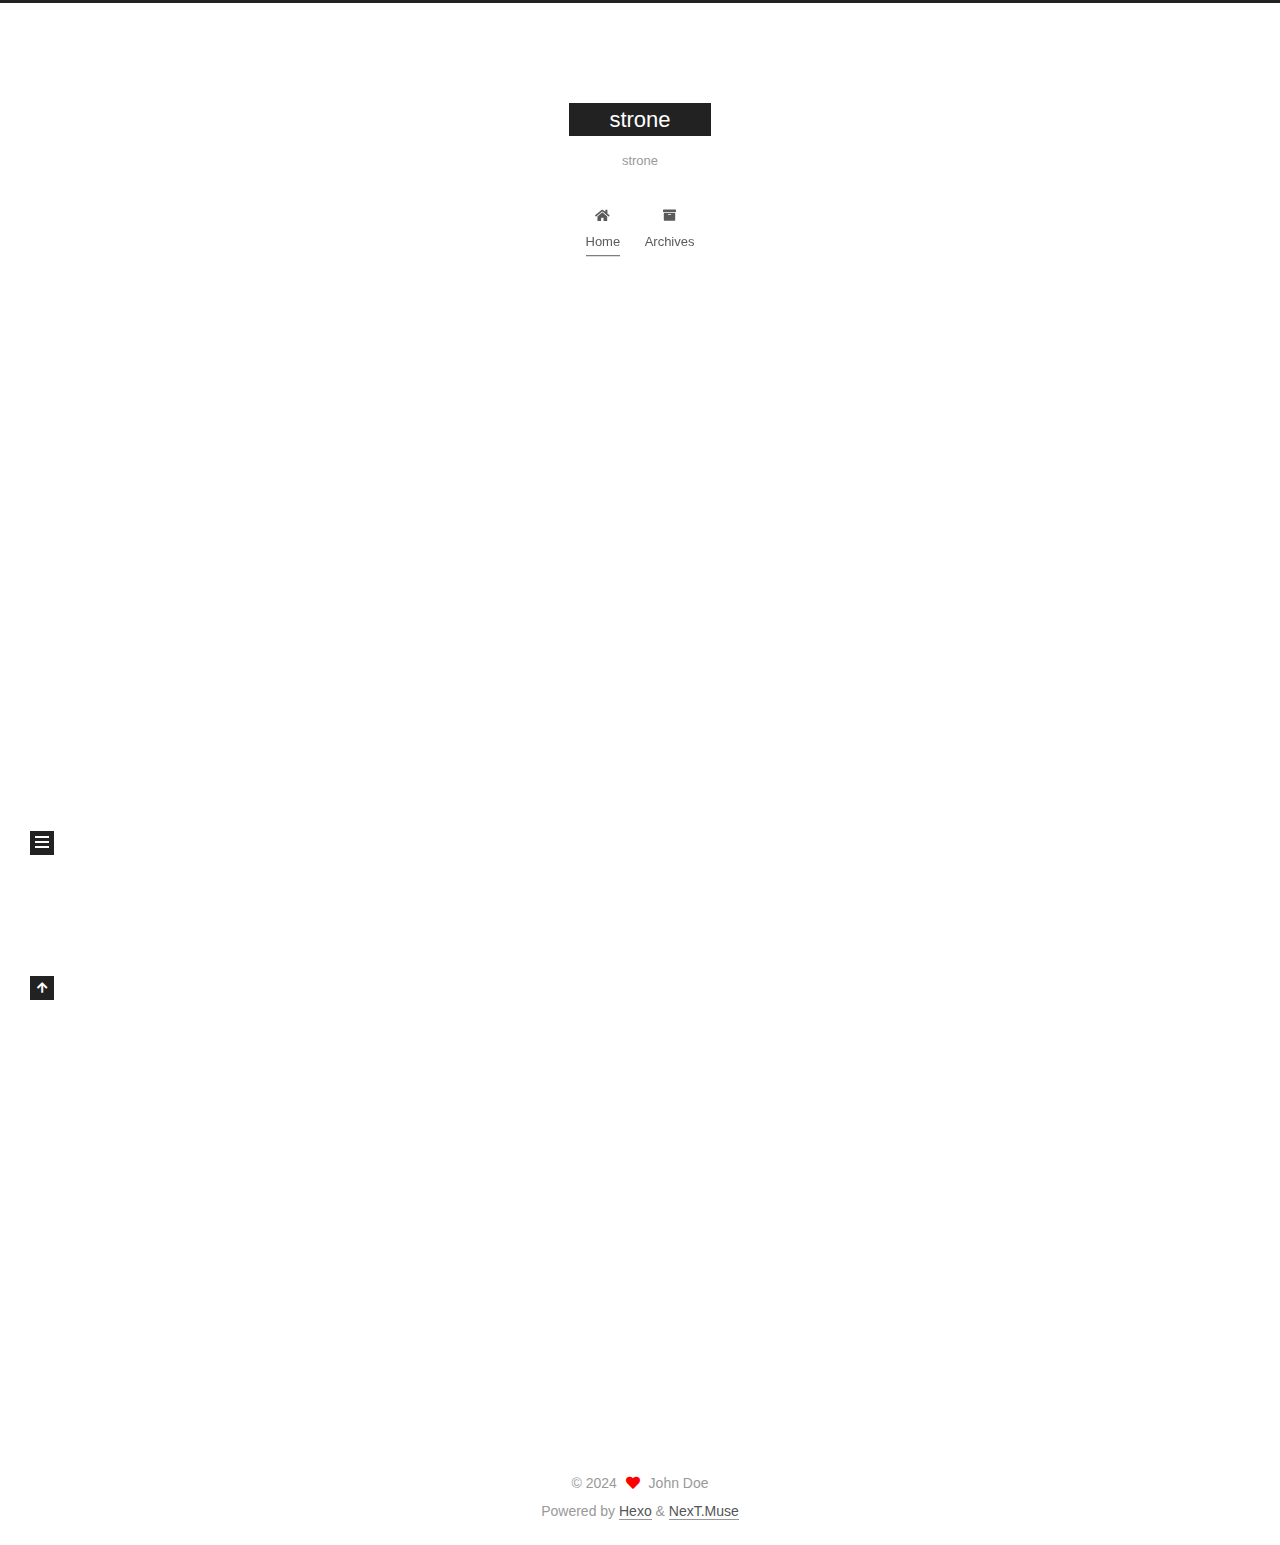
<file: index.html>
<!DOCTYPE html>
<html lang="en">
<head>
  <meta charset="UTF-8">
<meta name="viewport" content="width=device-width, initial-scale=1, maximum-scale=2">
<meta name="theme-color" content="#222">
<meta name="generator" content="Hexo 7.3.0">
  <link rel="apple-touch-icon" sizes="180x180" href="/images/apple-touch-icon-next.png">
  <link rel="icon" type="image/png" sizes="32x32" href="/images/favicon-32x32-next.png">
  <link rel="icon" type="image/png" sizes="16x16" href="/images/favicon-16x16-next.png">
  <link rel="mask-icon" href="/images/logo.svg" color="#222">

<link rel="stylesheet" href="/css/main.css">


<link rel="stylesheet" href="/lib/font-awesome/css/all.min.css">

<script id="hexo-configurations">
    var NexT = window.NexT || {};
    var CONFIG = {"hostname":"example.com","root":"/","scheme":"Muse","version":"7.8.0","exturl":false,"sidebar":{"position":"left","display":"post","padding":18,"offset":12,"onmobile":false},"copycode":{"enable":false,"show_result":false,"style":null},"back2top":{"enable":true,"sidebar":false,"scrollpercent":false},"bookmark":{"enable":false,"color":"#222","save":"auto"},"fancybox":false,"mediumzoom":false,"lazyload":false,"pangu":false,"comments":{"style":"tabs","active":null,"storage":true,"lazyload":false,"nav":null},"algolia":{"hits":{"per_page":10},"labels":{"input_placeholder":"Search for Posts","hits_empty":"We didn't find any results for the search: ${query}","hits_stats":"${hits} results found in ${time} ms"}},"localsearch":{"enable":false,"trigger":"auto","top_n_per_article":1,"unescape":false,"preload":false},"motion":{"enable":true,"async":false,"transition":{"post_block":"fadeIn","post_header":"slideDownIn","post_body":"slideDownIn","coll_header":"slideLeftIn","sidebar":"slideUpIn"}}};
  </script>

  <meta name="description" content="strone的博客">
<meta property="og:type" content="website">
<meta property="og:title" content="strone">
<meta property="og:url" content="http://example.com/index.html">
<meta property="og:site_name" content="strone">
<meta property="og:description" content="strone的博客">
<meta property="og:locale" content="en_US">
<meta property="article:author" content="John Doe">
<meta name="twitter:card" content="summary">

<link rel="canonical" href="http://example.com/">


<script id="page-configurations">
  // https://hexo.io/docs/variables.html
  CONFIG.page = {
    sidebar: "",
    isHome : true,
    isPost : false,
    lang   : 'en'
  };
</script>

  <title>strone</title>
  






  <noscript>
  <style>
  .use-motion .brand,
  .use-motion .menu-item,
  .sidebar-inner,
  .use-motion .post-block,
  .use-motion .pagination,
  .use-motion .comments,
  .use-motion .post-header,
  .use-motion .post-body,
  .use-motion .collection-header { opacity: initial; }

  .use-motion .site-title,
  .use-motion .site-subtitle {
    opacity: initial;
    top: initial;
  }

  .use-motion .logo-line-before i { left: initial; }
  .use-motion .logo-line-after i { right: initial; }
  </style>
</noscript>

</head>

<body itemscope itemtype="http://schema.org/WebPage">
  <div class="container use-motion">
    <div class="headband"></div>

    <header class="header" itemscope itemtype="http://schema.org/WPHeader">
      <div class="header-inner"><div class="site-brand-container">
  <div class="site-nav-toggle">
    <div class="toggle" aria-label="Toggle navigation bar">
      <span class="toggle-line toggle-line-first"></span>
      <span class="toggle-line toggle-line-middle"></span>
      <span class="toggle-line toggle-line-last"></span>
    </div>
  </div>

  <div class="site-meta">

    <a href="/" class="brand" rel="start">
      <span class="logo-line-before"><i></i></span>
      <h1 class="site-title">strone</h1>
      <span class="logo-line-after"><i></i></span>
    </a>
      <p class="site-subtitle" itemprop="description">strone</p>
  </div>

  <div class="site-nav-right">
    <div class="toggle popup-trigger">
    </div>
  </div>
</div>




<nav class="site-nav">
  <ul id="menu" class="main-menu menu">
        <li class="menu-item menu-item-home">

    <a href="/" rel="section"><i class="fa fa-home fa-fw"></i>Home</a>

  </li>
        <li class="menu-item menu-item-archives">

    <a href="/archives/" rel="section"><i class="fa fa-archive fa-fw"></i>Archives</a>

  </li>
  </ul>
</nav>




</div>
    </header>

    
  <div class="back-to-top">
    <i class="fa fa-arrow-up"></i>
    <span>0%</span>
  </div>


    <main class="main">
      <div class="main-inner">
        <div class="content-wrap">
          

          <div class="content index posts-expand">
            
      
  
  
  <article itemscope itemtype="http://schema.org/Article" class="post-block" lang="en">
    <link itemprop="mainEntityOfPage" href="http://example.com/2024/08/02/hello-world/">

    <span hidden itemprop="author" itemscope itemtype="http://schema.org/Person">
      <meta itemprop="image" content="/images/avatar.gif">
      <meta itemprop="name" content="John Doe">
      <meta itemprop="description" content="strone的博客">
    </span>

    <span hidden itemprop="publisher" itemscope itemtype="http://schema.org/Organization">
      <meta itemprop="name" content="strone">
    </span>
      <header class="post-header">
        <h2 class="post-title" itemprop="name headline">
          
            <a href="/2024/08/02/hello-world/" class="post-title-link" itemprop="url">Hello World</a>
        </h2>

        <div class="post-meta">
            <span class="post-meta-item">
              <span class="post-meta-item-icon">
                <i class="far fa-calendar"></i>
              </span>
              <span class="post-meta-item-text">Posted on</span>

              <time title="Created: 2024-08-02 17:40:56" itemprop="dateCreated datePublished" datetime="2024-08-02T17:40:56+08:00">2024-08-02</time>
            </span>
              <span class="post-meta-item">
                <span class="post-meta-item-icon">
                  <i class="far fa-calendar-check"></i>
                </span>
                <span class="post-meta-item-text">Edited on</span>
                <time title="Modified: 2024-08-04 14:34:00" itemprop="dateModified" datetime="2024-08-04T14:34:00+08:00">2024-08-04</time>
              </span>

          

        </div>
      </header>

    
    
    
    <div class="post-body" itemprop="articleBody">

      
          <p>Welcome to <a target="_blank" rel="noopener" href="https://hexo.io/">Hexo</a>! This is your very first post. Check <a target="_blank" rel="noopener" href="https://hexo.io/docs/">documentation</a> for more info. If you get any problems when using Hexo, you can find the answer in <a target="_blank" rel="noopener" href="https://hexo.io/docs/troubleshooting.html">troubleshooting</a> or you can ask me on <a target="_blank" rel="noopener" href="https://github.com/hexojs/hexo/issues">GitHub</a>.</p>
<h2 id="Quick-Start"><a href="#Quick-Start" class="headerlink" title="Quick Start"></a>Quick Start</h2><h3 id="Create-a-new-post"><a href="#Create-a-new-post" class="headerlink" title="Create a new post"></a>Create a new post</h3><figure class="highlight bash"><table><tr><td class="gutter"><pre><span class="line">1</span><br></pre></td><td class="code"><pre><span class="line">$ hexo new <span class="string">&quot;My New Post&quot;</span></span><br></pre></td></tr></table></figure>

<p>More info: <a target="_blank" rel="noopener" href="https://hexo.io/docs/writing.html">Writing</a></p>
<h3 id="Run-server"><a href="#Run-server" class="headerlink" title="Run server"></a>Run server</h3><figure class="highlight bash"><table><tr><td class="gutter"><pre><span class="line">1</span><br></pre></td><td class="code"><pre><span class="line">$ hexo server</span><br></pre></td></tr></table></figure>

<p>More info: <a target="_blank" rel="noopener" href="https://hexo.io/docs/server.html">Server</a></p>
<h3 id="Generate-static-files"><a href="#Generate-static-files" class="headerlink" title="Generate static files"></a>Generate static files</h3><figure class="highlight bash"><table><tr><td class="gutter"><pre><span class="line">1</span><br></pre></td><td class="code"><pre><span class="line">$ hexo generate</span><br></pre></td></tr></table></figure>

<p>More info: <a target="_blank" rel="noopener" href="https://hexo.io/docs/generating.html">Generating</a></p>
<h3 id="Deploy-to-remote-sites"><a href="#Deploy-to-remote-sites" class="headerlink" title="Deploy to remote sites"></a>Deploy to remote sites</h3><figure class="highlight bash"><table><tr><td class="gutter"><pre><span class="line">1</span><br></pre></td><td class="code"><pre><span class="line">$ hexo deploy</span><br></pre></td></tr></table></figure>

<p>More info: <a target="_blank" rel="noopener" href="https://hexo.io/docs/one-command-deployment.html">Deployment</a></p>

      
    </div>

    
    
    
      <footer class="post-footer">
        <div class="post-eof"></div>
      </footer>
  </article>
  
  
  


  



          </div>
          

<script>
  window.addEventListener('tabs:register', () => {
    let { activeClass } = CONFIG.comments;
    if (CONFIG.comments.storage) {
      activeClass = localStorage.getItem('comments_active') || activeClass;
    }
    if (activeClass) {
      let activeTab = document.querySelector(`a[href="#comment-${activeClass}"]`);
      if (activeTab) {
        activeTab.click();
      }
    }
  });
  if (CONFIG.comments.storage) {
    window.addEventListener('tabs:click', event => {
      if (!event.target.matches('.tabs-comment .tab-content .tab-pane')) return;
      let commentClass = event.target.classList[1];
      localStorage.setItem('comments_active', commentClass);
    });
  }
</script>

        </div>
          
  
  <div class="toggle sidebar-toggle">
    <span class="toggle-line toggle-line-first"></span>
    <span class="toggle-line toggle-line-middle"></span>
    <span class="toggle-line toggle-line-last"></span>
  </div>

  <aside class="sidebar">
    <div class="sidebar-inner">

      <ul class="sidebar-nav motion-element">
        <li class="sidebar-nav-toc">
          Table of Contents
        </li>
        <li class="sidebar-nav-overview">
          Overview
        </li>
      </ul>

      <!--noindex-->
      <div class="post-toc-wrap sidebar-panel">
      </div>
      <!--/noindex-->

      <div class="site-overview-wrap sidebar-panel">
        <div class="site-author motion-element" itemprop="author" itemscope itemtype="http://schema.org/Person">
  <p class="site-author-name" itemprop="name">John Doe</p>
  <div class="site-description" itemprop="description">strone的博客</div>
</div>
<div class="site-state-wrap motion-element">
  <nav class="site-state">
      <div class="site-state-item site-state-posts">
          <a href="/archives/">
        
          <span class="site-state-item-count">1</span>
          <span class="site-state-item-name">posts</span>
        </a>
      </div>
  </nav>
</div>



      </div>

    </div>
  </aside>
  <div id="sidebar-dimmer"></div>


      </div>
    </main>

    <footer class="footer">
      <div class="footer-inner">
        

        

<div class="copyright">
  
  &copy; 
  <span itemprop="copyrightYear">2024</span>
  <span class="with-love">
    <i class="fa fa-heart"></i>
  </span>
  <span class="author" itemprop="copyrightHolder">John Doe</span>
</div>
  <div class="powered-by">Powered by <a href="https://hexo.io/" class="theme-link" rel="noopener" target="_blank">Hexo</a> & <a href="https://muse.theme-next.org/" class="theme-link" rel="noopener" target="_blank">NexT.Muse</a>
  </div>

        








      </div>
    </footer>
  </div>

  
  <script src="/lib/anime.min.js"></script>
  <script src="/lib/velocity/velocity.min.js"></script>
  <script src="/lib/velocity/velocity.ui.min.js"></script>

<script src="/js/utils.js"></script>

<script src="/js/motion.js"></script>


<script src="/js/schemes/muse.js"></script>


<script src="/js/next-boot.js"></script>




  















  

  

</body>
</html>
</file>
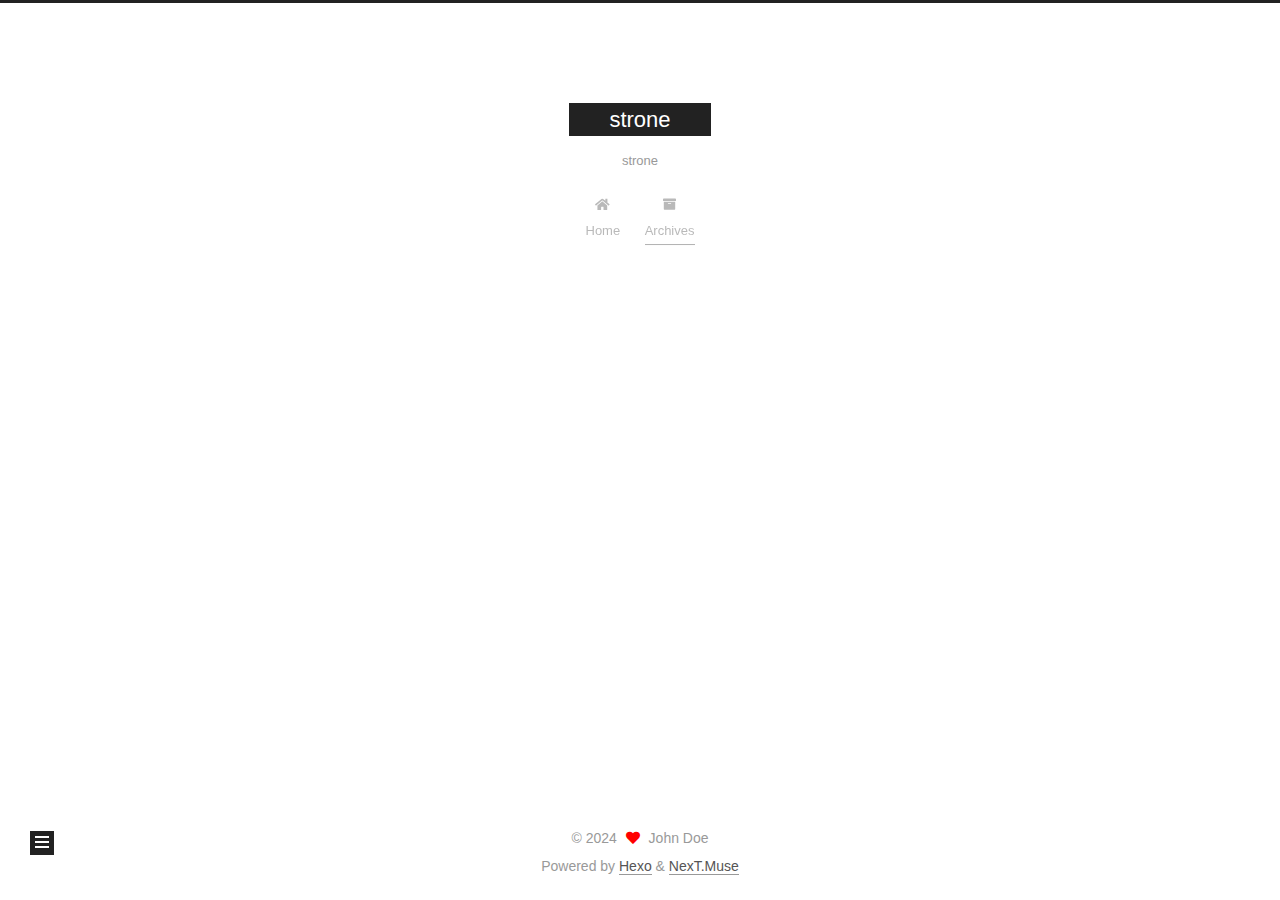
<file: archives/index.html>
<!DOCTYPE html>
<html lang="en">
<head>
  <meta charset="UTF-8">
<meta name="viewport" content="width=device-width, initial-scale=1, maximum-scale=2">
<meta name="theme-color" content="#222">
<meta name="generator" content="Hexo 7.3.0">
  <link rel="apple-touch-icon" sizes="180x180" href="/images/apple-touch-icon-next.png">
  <link rel="icon" type="image/png" sizes="32x32" href="/images/favicon-32x32-next.png">
  <link rel="icon" type="image/png" sizes="16x16" href="/images/favicon-16x16-next.png">
  <link rel="mask-icon" href="/images/logo.svg" color="#222">

<link rel="stylesheet" href="/css/main.css">


<link rel="stylesheet" href="/lib/font-awesome/css/all.min.css">

<script id="hexo-configurations">
    var NexT = window.NexT || {};
    var CONFIG = {"hostname":"example.com","root":"/","scheme":"Muse","version":"7.8.0","exturl":false,"sidebar":{"position":"left","display":"post","padding":18,"offset":12,"onmobile":false},"copycode":{"enable":false,"show_result":false,"style":null},"back2top":{"enable":true,"sidebar":false,"scrollpercent":false},"bookmark":{"enable":false,"color":"#222","save":"auto"},"fancybox":false,"mediumzoom":false,"lazyload":false,"pangu":false,"comments":{"style":"tabs","active":null,"storage":true,"lazyload":false,"nav":null},"algolia":{"hits":{"per_page":10},"labels":{"input_placeholder":"Search for Posts","hits_empty":"We didn't find any results for the search: ${query}","hits_stats":"${hits} results found in ${time} ms"}},"localsearch":{"enable":false,"trigger":"auto","top_n_per_article":1,"unescape":false,"preload":false},"motion":{"enable":true,"async":false,"transition":{"post_block":"fadeIn","post_header":"slideDownIn","post_body":"slideDownIn","coll_header":"slideLeftIn","sidebar":"slideUpIn"}}};
  </script>

  <meta name="description" content="strone的博客">
<meta property="og:type" content="website">
<meta property="og:title" content="strone">
<meta property="og:url" content="http://example.com/archives/index.html">
<meta property="og:site_name" content="strone">
<meta property="og:description" content="strone的博客">
<meta property="og:locale" content="en_US">
<meta property="article:author" content="John Doe">
<meta name="twitter:card" content="summary">

<link rel="canonical" href="http://example.com/archives/">


<script id="page-configurations">
  // https://hexo.io/docs/variables.html
  CONFIG.page = {
    sidebar: "",
    isHome : false,
    isPost : false,
    lang   : 'en'
  };
</script>

  <title>Archive | strone</title>
  






  <noscript>
  <style>
  .use-motion .brand,
  .use-motion .menu-item,
  .sidebar-inner,
  .use-motion .post-block,
  .use-motion .pagination,
  .use-motion .comments,
  .use-motion .post-header,
  .use-motion .post-body,
  .use-motion .collection-header { opacity: initial; }

  .use-motion .site-title,
  .use-motion .site-subtitle {
    opacity: initial;
    top: initial;
  }

  .use-motion .logo-line-before i { left: initial; }
  .use-motion .logo-line-after i { right: initial; }
  </style>
</noscript>

</head>

<body itemscope itemtype="http://schema.org/WebPage">
  <div class="container use-motion">
    <div class="headband"></div>

    <header class="header" itemscope itemtype="http://schema.org/WPHeader">
      <div class="header-inner"><div class="site-brand-container">
  <div class="site-nav-toggle">
    <div class="toggle" aria-label="Toggle navigation bar">
      <span class="toggle-line toggle-line-first"></span>
      <span class="toggle-line toggle-line-middle"></span>
      <span class="toggle-line toggle-line-last"></span>
    </div>
  </div>

  <div class="site-meta">

    <a href="/" class="brand" rel="start">
      <span class="logo-line-before"><i></i></span>
      <h1 class="site-title">strone</h1>
      <span class="logo-line-after"><i></i></span>
    </a>
      <p class="site-subtitle" itemprop="description">strone</p>
  </div>

  <div class="site-nav-right">
    <div class="toggle popup-trigger">
    </div>
  </div>
</div>




<nav class="site-nav">
  <ul id="menu" class="main-menu menu">
        <li class="menu-item menu-item-home">

    <a href="/" rel="section"><i class="fa fa-home fa-fw"></i>Home</a>

  </li>
        <li class="menu-item menu-item-archives">

    <a href="/archives/" rel="section"><i class="fa fa-archive fa-fw"></i>Archives</a>

  </li>
  </ul>
</nav>




</div>
    </header>

    
  <div class="back-to-top">
    <i class="fa fa-arrow-up"></i>
    <span>0%</span>
  </div>


    <main class="main">
      <div class="main-inner">
        <div class="content-wrap">
          

          <div class="content archive">
            

  
  
  
  <div class="post-block">
    <div class="posts-collapse">
      <div class="collection-title">
        <span class="collection-header">Um..! 2 posts in total. Keep on posting.</span>
      </div>

      
    <div class="collection-year">
      <span class="collection-header">2024</span>
    </div>

  <article itemscope itemtype="http://schema.org/Article">
    <header class="post-header">

      <div class="post-meta">
        <time itemprop="dateCreated"
              datetime="2024-08-04T14:08:25+08:00"
              content="2024-08-04">
          08-04
        </time>
      </div>

      <div class="post-title">
          <a class="post-title-link" href="/2024/08/04/hexo%E5%B0%8F%E7%BB%93/" itemprop="url">
            <span itemprop="name">hexo小结</span>
          </a>
      </div>

    </header>
  </article>

  <article itemscope itemtype="http://schema.org/Article">
    <header class="post-header">

      <div class="post-meta">
        <time itemprop="dateCreated"
              datetime="2024-08-02T17:40:56+08:00"
              content="2024-08-02">
          08-02
        </time>
      </div>

      <div class="post-title">
          <a class="post-title-link" href="/2024/08/02/hello-world/" itemprop="url">
            <span itemprop="name">Hello World</span>
          </a>
      </div>

    </header>
  </article>


    </div>
  </div>
  
  
  

  



          </div>
          

<script>
  window.addEventListener('tabs:register', () => {
    let { activeClass } = CONFIG.comments;
    if (CONFIG.comments.storage) {
      activeClass = localStorage.getItem('comments_active') || activeClass;
    }
    if (activeClass) {
      let activeTab = document.querySelector(`a[href="#comment-${activeClass}"]`);
      if (activeTab) {
        activeTab.click();
      }
    }
  });
  if (CONFIG.comments.storage) {
    window.addEventListener('tabs:click', event => {
      if (!event.target.matches('.tabs-comment .tab-content .tab-pane')) return;
      let commentClass = event.target.classList[1];
      localStorage.setItem('comments_active', commentClass);
    });
  }
</script>

        </div>
          
  
  <div class="toggle sidebar-toggle">
    <span class="toggle-line toggle-line-first"></span>
    <span class="toggle-line toggle-line-middle"></span>
    <span class="toggle-line toggle-line-last"></span>
  </div>

  <aside class="sidebar">
    <div class="sidebar-inner">

      <ul class="sidebar-nav motion-element">
        <li class="sidebar-nav-toc">
          Table of Contents
        </li>
        <li class="sidebar-nav-overview">
          Overview
        </li>
      </ul>

      <!--noindex-->
      <div class="post-toc-wrap sidebar-panel">
      </div>
      <!--/noindex-->

      <div class="site-overview-wrap sidebar-panel">
        <div class="site-author motion-element" itemprop="author" itemscope itemtype="http://schema.org/Person">
  <p class="site-author-name" itemprop="name">John Doe</p>
  <div class="site-description" itemprop="description">strone的博客</div>
</div>
<div class="site-state-wrap motion-element">
  <nav class="site-state">
      <div class="site-state-item site-state-posts">
          <a href="/archives/">
        
          <span class="site-state-item-count">2</span>
          <span class="site-state-item-name">posts</span>
        </a>
      </div>
  </nav>
</div>



      </div>

    </div>
  </aside>
  <div id="sidebar-dimmer"></div>


      </div>
    </main>

    <footer class="footer">
      <div class="footer-inner">
        

        

<div class="copyright">
  
  &copy; 
  <span itemprop="copyrightYear">2024</span>
  <span class="with-love">
    <i class="fa fa-heart"></i>
  </span>
  <span class="author" itemprop="copyrightHolder">John Doe</span>
</div>
  <div class="powered-by">Powered by <a href="https://hexo.io/" class="theme-link" rel="noopener" target="_blank">Hexo</a> & <a href="https://muse.theme-next.org/" class="theme-link" rel="noopener" target="_blank">NexT.Muse</a>
  </div>

        








      </div>
    </footer>
  </div>

  
  <script src="/lib/anime.min.js"></script>
  <script src="/lib/velocity/velocity.min.js"></script>
  <script src="/lib/velocity/velocity.ui.min.js"></script>

<script src="/js/utils.js"></script>

<script src="/js/motion.js"></script>


<script src="/js/schemes/muse.js"></script>


<script src="/js/next-boot.js"></script>




  















  

  

</body>
</html>
</file>
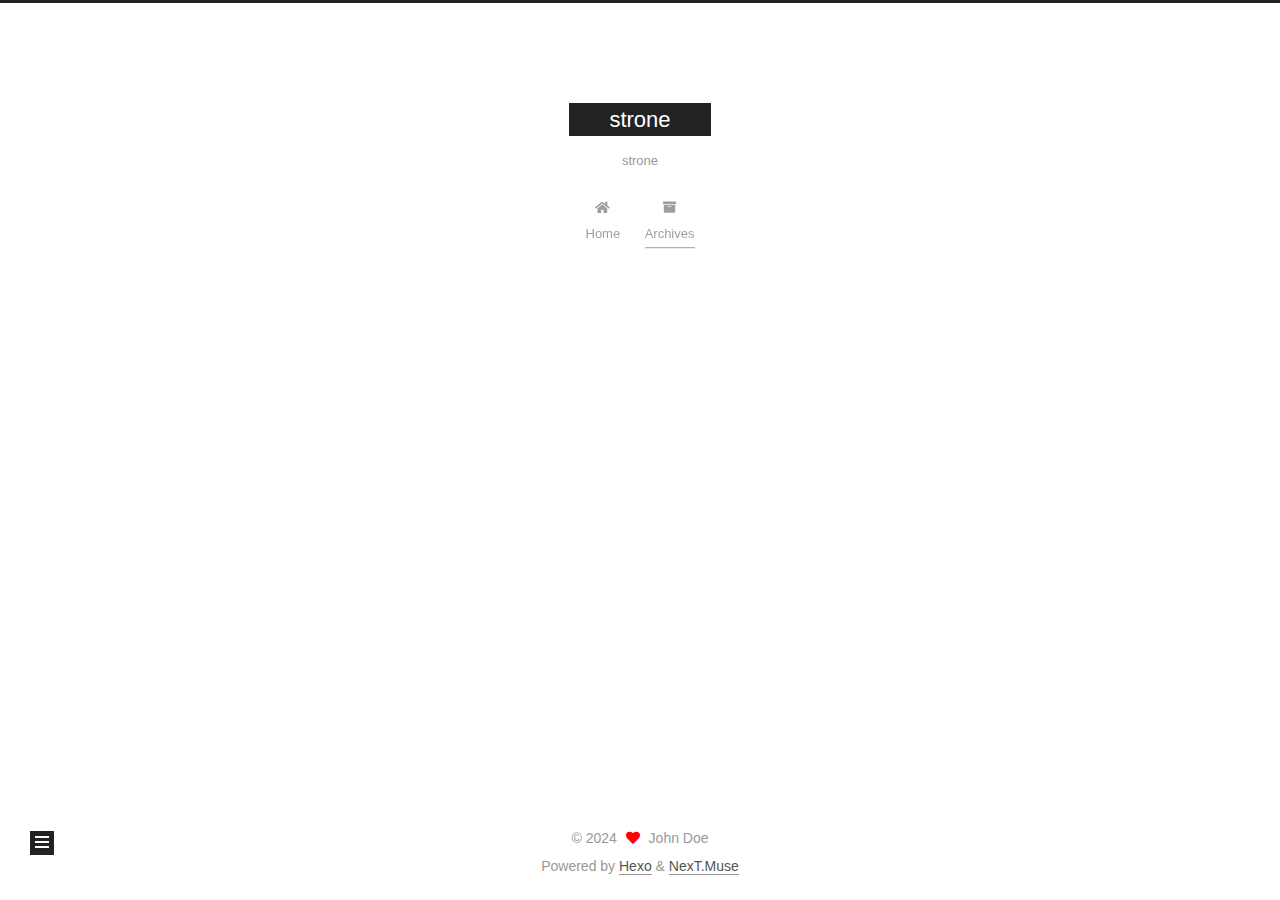
<file: archives/2024/index.html>
<!DOCTYPE html>
<html lang="en">
<head>
  <meta charset="UTF-8">
<meta name="viewport" content="width=device-width, initial-scale=1, maximum-scale=2">
<meta name="theme-color" content="#222">
<meta name="generator" content="Hexo 7.3.0">
  <link rel="apple-touch-icon" sizes="180x180" href="/images/apple-touch-icon-next.png">
  <link rel="icon" type="image/png" sizes="32x32" href="/images/favicon-32x32-next.png">
  <link rel="icon" type="image/png" sizes="16x16" href="/images/favicon-16x16-next.png">
  <link rel="mask-icon" href="/images/logo.svg" color="#222">

<link rel="stylesheet" href="/css/main.css">


<link rel="stylesheet" href="/lib/font-awesome/css/all.min.css">

<script id="hexo-configurations">
    var NexT = window.NexT || {};
    var CONFIG = {"hostname":"example.com","root":"/","scheme":"Muse","version":"7.8.0","exturl":false,"sidebar":{"position":"left","display":"post","padding":18,"offset":12,"onmobile":false},"copycode":{"enable":false,"show_result":false,"style":null},"back2top":{"enable":true,"sidebar":false,"scrollpercent":false},"bookmark":{"enable":false,"color":"#222","save":"auto"},"fancybox":false,"mediumzoom":false,"lazyload":false,"pangu":false,"comments":{"style":"tabs","active":null,"storage":true,"lazyload":false,"nav":null},"algolia":{"hits":{"per_page":10},"labels":{"input_placeholder":"Search for Posts","hits_empty":"We didn't find any results for the search: ${query}","hits_stats":"${hits} results found in ${time} ms"}},"localsearch":{"enable":false,"trigger":"auto","top_n_per_article":1,"unescape":false,"preload":false},"motion":{"enable":true,"async":false,"transition":{"post_block":"fadeIn","post_header":"slideDownIn","post_body":"slideDownIn","coll_header":"slideLeftIn","sidebar":"slideUpIn"}}};
  </script>

  <meta name="description" content="strone的博客">
<meta property="og:type" content="website">
<meta property="og:title" content="strone">
<meta property="og:url" content="http://example.com/archives/2024/index.html">
<meta property="og:site_name" content="strone">
<meta property="og:description" content="strone的博客">
<meta property="og:locale" content="en_US">
<meta property="article:author" content="John Doe">
<meta name="twitter:card" content="summary">

<link rel="canonical" href="http://example.com/archives/2024/">


<script id="page-configurations">
  // https://hexo.io/docs/variables.html
  CONFIG.page = {
    sidebar: "",
    isHome : false,
    isPost : false,
    lang   : 'en'
  };
</script>

  <title>Archive | strone</title>
  






  <noscript>
  <style>
  .use-motion .brand,
  .use-motion .menu-item,
  .sidebar-inner,
  .use-motion .post-block,
  .use-motion .pagination,
  .use-motion .comments,
  .use-motion .post-header,
  .use-motion .post-body,
  .use-motion .collection-header { opacity: initial; }

  .use-motion .site-title,
  .use-motion .site-subtitle {
    opacity: initial;
    top: initial;
  }

  .use-motion .logo-line-before i { left: initial; }
  .use-motion .logo-line-after i { right: initial; }
  </style>
</noscript>

</head>

<body itemscope itemtype="http://schema.org/WebPage">
  <div class="container use-motion">
    <div class="headband"></div>

    <header class="header" itemscope itemtype="http://schema.org/WPHeader">
      <div class="header-inner"><div class="site-brand-container">
  <div class="site-nav-toggle">
    <div class="toggle" aria-label="Toggle navigation bar">
      <span class="toggle-line toggle-line-first"></span>
      <span class="toggle-line toggle-line-middle"></span>
      <span class="toggle-line toggle-line-last"></span>
    </div>
  </div>

  <div class="site-meta">

    <a href="/" class="brand" rel="start">
      <span class="logo-line-before"><i></i></span>
      <h1 class="site-title">strone</h1>
      <span class="logo-line-after"><i></i></span>
    </a>
      <p class="site-subtitle" itemprop="description">strone</p>
  </div>

  <div class="site-nav-right">
    <div class="toggle popup-trigger">
    </div>
  </div>
</div>




<nav class="site-nav">
  <ul id="menu" class="main-menu menu">
        <li class="menu-item menu-item-home">

    <a href="/" rel="section"><i class="fa fa-home fa-fw"></i>Home</a>

  </li>
        <li class="menu-item menu-item-archives">

    <a href="/archives/" rel="section"><i class="fa fa-archive fa-fw"></i>Archives</a>

  </li>
  </ul>
</nav>




</div>
    </header>

    
  <div class="back-to-top">
    <i class="fa fa-arrow-up"></i>
    <span>0%</span>
  </div>


    <main class="main">
      <div class="main-inner">
        <div class="content-wrap">
          

          <div class="content archive">
            

  
  
  
  <div class="post-block">
    <div class="posts-collapse">
      <div class="collection-title">
        <span class="collection-header">Um..! 2 posts in total. Keep on posting.</span>
      </div>

      
    <div class="collection-year">
      <span class="collection-header">2024</span>
    </div>

  <article itemscope itemtype="http://schema.org/Article">
    <header class="post-header">

      <div class="post-meta">
        <time itemprop="dateCreated"
              datetime="2024-08-04T14:08:25+08:00"
              content="2024-08-04">
          08-04
        </time>
      </div>

      <div class="post-title">
          <a class="post-title-link" href="/2024/08/04/hexo%E5%B0%8F%E7%BB%93/" itemprop="url">
            <span itemprop="name">hexo小结</span>
          </a>
      </div>

    </header>
  </article>

  <article itemscope itemtype="http://schema.org/Article">
    <header class="post-header">

      <div class="post-meta">
        <time itemprop="dateCreated"
              datetime="2024-08-02T17:40:56+08:00"
              content="2024-08-02">
          08-02
        </time>
      </div>

      <div class="post-title">
          <a class="post-title-link" href="/2024/08/02/hello-world/" itemprop="url">
            <span itemprop="name">Hello World</span>
          </a>
      </div>

    </header>
  </article>


    </div>
  </div>
  
  
  

  



          </div>
          

<script>
  window.addEventListener('tabs:register', () => {
    let { activeClass } = CONFIG.comments;
    if (CONFIG.comments.storage) {
      activeClass = localStorage.getItem('comments_active') || activeClass;
    }
    if (activeClass) {
      let activeTab = document.querySelector(`a[href="#comment-${activeClass}"]`);
      if (activeTab) {
        activeTab.click();
      }
    }
  });
  if (CONFIG.comments.storage) {
    window.addEventListener('tabs:click', event => {
      if (!event.target.matches('.tabs-comment .tab-content .tab-pane')) return;
      let commentClass = event.target.classList[1];
      localStorage.setItem('comments_active', commentClass);
    });
  }
</script>

        </div>
          
  
  <div class="toggle sidebar-toggle">
    <span class="toggle-line toggle-line-first"></span>
    <span class="toggle-line toggle-line-middle"></span>
    <span class="toggle-line toggle-line-last"></span>
  </div>

  <aside class="sidebar">
    <div class="sidebar-inner">

      <ul class="sidebar-nav motion-element">
        <li class="sidebar-nav-toc">
          Table of Contents
        </li>
        <li class="sidebar-nav-overview">
          Overview
        </li>
      </ul>

      <!--noindex-->
      <div class="post-toc-wrap sidebar-panel">
      </div>
      <!--/noindex-->

      <div class="site-overview-wrap sidebar-panel">
        <div class="site-author motion-element" itemprop="author" itemscope itemtype="http://schema.org/Person">
  <p class="site-author-name" itemprop="name">John Doe</p>
  <div class="site-description" itemprop="description">strone的博客</div>
</div>
<div class="site-state-wrap motion-element">
  <nav class="site-state">
      <div class="site-state-item site-state-posts">
          <a href="/archives/">
        
          <span class="site-state-item-count">2</span>
          <span class="site-state-item-name">posts</span>
        </a>
      </div>
  </nav>
</div>



      </div>

    </div>
  </aside>
  <div id="sidebar-dimmer"></div>


      </div>
    </main>

    <footer class="footer">
      <div class="footer-inner">
        

        

<div class="copyright">
  
  &copy; 
  <span itemprop="copyrightYear">2024</span>
  <span class="with-love">
    <i class="fa fa-heart"></i>
  </span>
  <span class="author" itemprop="copyrightHolder">John Doe</span>
</div>
  <div class="powered-by">Powered by <a href="https://hexo.io/" class="theme-link" rel="noopener" target="_blank">Hexo</a> & <a href="https://muse.theme-next.org/" class="theme-link" rel="noopener" target="_blank">NexT.Muse</a>
  </div>

        








      </div>
    </footer>
  </div>

  
  <script src="/lib/anime.min.js"></script>
  <script src="/lib/velocity/velocity.min.js"></script>
  <script src="/lib/velocity/velocity.ui.min.js"></script>

<script src="/js/utils.js"></script>

<script src="/js/motion.js"></script>


<script src="/js/schemes/muse.js"></script>


<script src="/js/next-boot.js"></script>




  















  

  

</body>
</html>
</file>
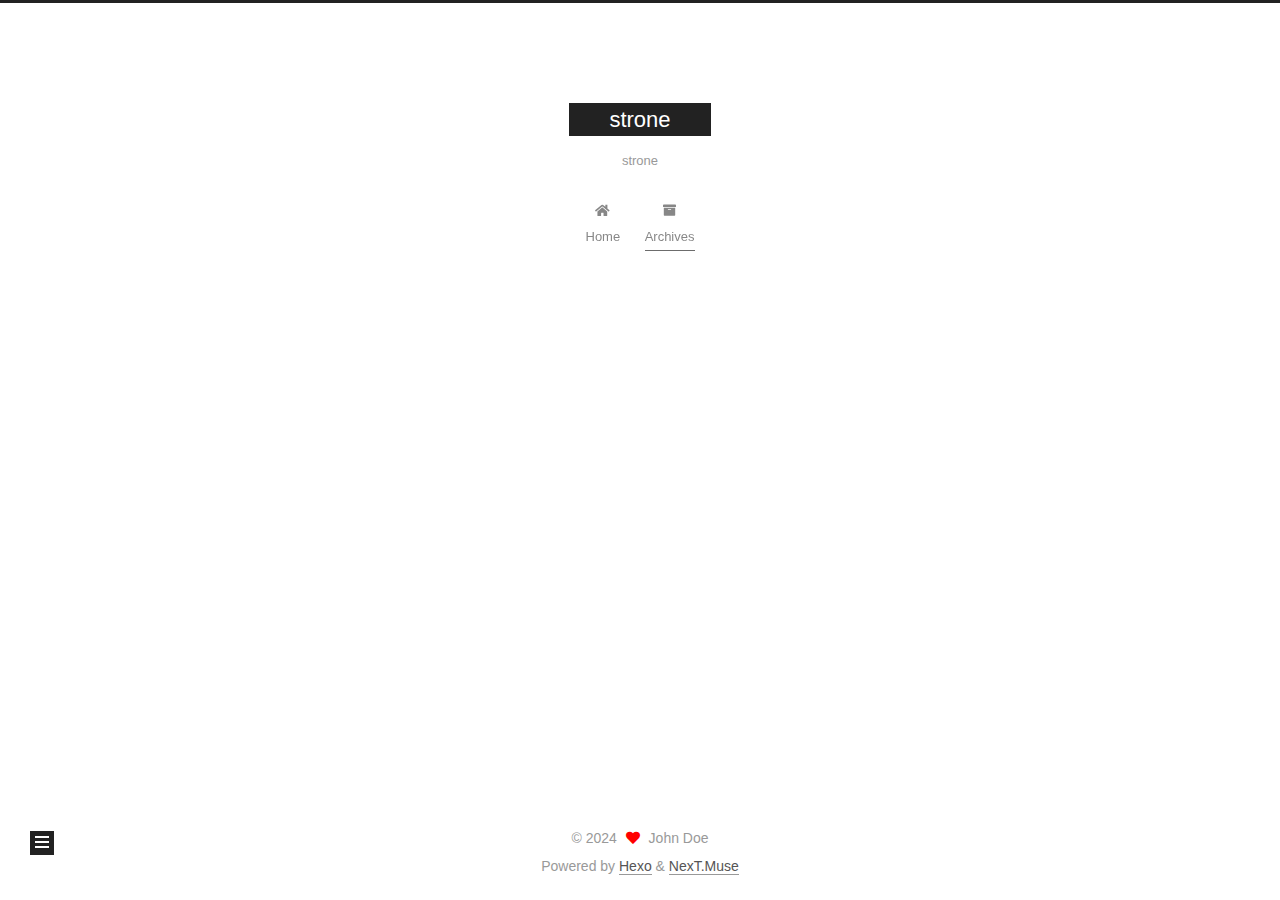
<file: archives/2024/08/index.html>
<!DOCTYPE html>
<html lang="en">
<head>
  <meta charset="UTF-8">
<meta name="viewport" content="width=device-width, initial-scale=1, maximum-scale=2">
<meta name="theme-color" content="#222">
<meta name="generator" content="Hexo 7.3.0">
  <link rel="apple-touch-icon" sizes="180x180" href="/images/apple-touch-icon-next.png">
  <link rel="icon" type="image/png" sizes="32x32" href="/images/favicon-32x32-next.png">
  <link rel="icon" type="image/png" sizes="16x16" href="/images/favicon-16x16-next.png">
  <link rel="mask-icon" href="/images/logo.svg" color="#222">

<link rel="stylesheet" href="/css/main.css">


<link rel="stylesheet" href="/lib/font-awesome/css/all.min.css">

<script id="hexo-configurations">
    var NexT = window.NexT || {};
    var CONFIG = {"hostname":"example.com","root":"/","scheme":"Muse","version":"7.8.0","exturl":false,"sidebar":{"position":"left","display":"post","padding":18,"offset":12,"onmobile":false},"copycode":{"enable":false,"show_result":false,"style":null},"back2top":{"enable":true,"sidebar":false,"scrollpercent":false},"bookmark":{"enable":false,"color":"#222","save":"auto"},"fancybox":false,"mediumzoom":false,"lazyload":false,"pangu":false,"comments":{"style":"tabs","active":null,"storage":true,"lazyload":false,"nav":null},"algolia":{"hits":{"per_page":10},"labels":{"input_placeholder":"Search for Posts","hits_empty":"We didn't find any results for the search: ${query}","hits_stats":"${hits} results found in ${time} ms"}},"localsearch":{"enable":false,"trigger":"auto","top_n_per_article":1,"unescape":false,"preload":false},"motion":{"enable":true,"async":false,"transition":{"post_block":"fadeIn","post_header":"slideDownIn","post_body":"slideDownIn","coll_header":"slideLeftIn","sidebar":"slideUpIn"}}};
  </script>

  <meta name="description" content="strone的博客">
<meta property="og:type" content="website">
<meta property="og:title" content="strone">
<meta property="og:url" content="http://example.com/archives/2024/08/index.html">
<meta property="og:site_name" content="strone">
<meta property="og:description" content="strone的博客">
<meta property="og:locale" content="en_US">
<meta property="article:author" content="John Doe">
<meta name="twitter:card" content="summary">

<link rel="canonical" href="http://example.com/archives/2024/08/">


<script id="page-configurations">
  // https://hexo.io/docs/variables.html
  CONFIG.page = {
    sidebar: "",
    isHome : false,
    isPost : false,
    lang   : 'en'
  };
</script>

  <title>Archive | strone</title>
  






  <noscript>
  <style>
  .use-motion .brand,
  .use-motion .menu-item,
  .sidebar-inner,
  .use-motion .post-block,
  .use-motion .pagination,
  .use-motion .comments,
  .use-motion .post-header,
  .use-motion .post-body,
  .use-motion .collection-header { opacity: initial; }

  .use-motion .site-title,
  .use-motion .site-subtitle {
    opacity: initial;
    top: initial;
  }

  .use-motion .logo-line-before i { left: initial; }
  .use-motion .logo-line-after i { right: initial; }
  </style>
</noscript>

</head>

<body itemscope itemtype="http://schema.org/WebPage">
  <div class="container use-motion">
    <div class="headband"></div>

    <header class="header" itemscope itemtype="http://schema.org/WPHeader">
      <div class="header-inner"><div class="site-brand-container">
  <div class="site-nav-toggle">
    <div class="toggle" aria-label="Toggle navigation bar">
      <span class="toggle-line toggle-line-first"></span>
      <span class="toggle-line toggle-line-middle"></span>
      <span class="toggle-line toggle-line-last"></span>
    </div>
  </div>

  <div class="site-meta">

    <a href="/" class="brand" rel="start">
      <span class="logo-line-before"><i></i></span>
      <h1 class="site-title">strone</h1>
      <span class="logo-line-after"><i></i></span>
    </a>
      <p class="site-subtitle" itemprop="description">strone</p>
  </div>

  <div class="site-nav-right">
    <div class="toggle popup-trigger">
    </div>
  </div>
</div>




<nav class="site-nav">
  <ul id="menu" class="main-menu menu">
        <li class="menu-item menu-item-home">

    <a href="/" rel="section"><i class="fa fa-home fa-fw"></i>Home</a>

  </li>
        <li class="menu-item menu-item-archives">

    <a href="/archives/" rel="section"><i class="fa fa-archive fa-fw"></i>Archives</a>

  </li>
  </ul>
</nav>




</div>
    </header>

    
  <div class="back-to-top">
    <i class="fa fa-arrow-up"></i>
    <span>0%</span>
  </div>


    <main class="main">
      <div class="main-inner">
        <div class="content-wrap">
          

          <div class="content archive">
            

  
  
  
  <div class="post-block">
    <div class="posts-collapse">
      <div class="collection-title">
        <span class="collection-header">Um..! 2 posts in total. Keep on posting.</span>
      </div>

      
    <div class="collection-year">
      <span class="collection-header">2024</span>
    </div>

  <article itemscope itemtype="http://schema.org/Article">
    <header class="post-header">

      <div class="post-meta">
        <time itemprop="dateCreated"
              datetime="2024-08-04T14:08:25+08:00"
              content="2024-08-04">
          08-04
        </time>
      </div>

      <div class="post-title">
          <a class="post-title-link" href="/2024/08/04/hexo%E5%B0%8F%E7%BB%93/" itemprop="url">
            <span itemprop="name">hexo小结</span>
          </a>
      </div>

    </header>
  </article>

  <article itemscope itemtype="http://schema.org/Article">
    <header class="post-header">

      <div class="post-meta">
        <time itemprop="dateCreated"
              datetime="2024-08-02T17:40:56+08:00"
              content="2024-08-02">
          08-02
        </time>
      </div>

      <div class="post-title">
          <a class="post-title-link" href="/2024/08/02/hello-world/" itemprop="url">
            <span itemprop="name">Hello World</span>
          </a>
      </div>

    </header>
  </article>


    </div>
  </div>
  
  
  

  



          </div>
          

<script>
  window.addEventListener('tabs:register', () => {
    let { activeClass } = CONFIG.comments;
    if (CONFIG.comments.storage) {
      activeClass = localStorage.getItem('comments_active') || activeClass;
    }
    if (activeClass) {
      let activeTab = document.querySelector(`a[href="#comment-${activeClass}"]`);
      if (activeTab) {
        activeTab.click();
      }
    }
  });
  if (CONFIG.comments.storage) {
    window.addEventListener('tabs:click', event => {
      if (!event.target.matches('.tabs-comment .tab-content .tab-pane')) return;
      let commentClass = event.target.classList[1];
      localStorage.setItem('comments_active', commentClass);
    });
  }
</script>

        </div>
          
  
  <div class="toggle sidebar-toggle">
    <span class="toggle-line toggle-line-first"></span>
    <span class="toggle-line toggle-line-middle"></span>
    <span class="toggle-line toggle-line-last"></span>
  </div>

  <aside class="sidebar">
    <div class="sidebar-inner">

      <ul class="sidebar-nav motion-element">
        <li class="sidebar-nav-toc">
          Table of Contents
        </li>
        <li class="sidebar-nav-overview">
          Overview
        </li>
      </ul>

      <!--noindex-->
      <div class="post-toc-wrap sidebar-panel">
      </div>
      <!--/noindex-->

      <div class="site-overview-wrap sidebar-panel">
        <div class="site-author motion-element" itemprop="author" itemscope itemtype="http://schema.org/Person">
  <p class="site-author-name" itemprop="name">John Doe</p>
  <div class="site-description" itemprop="description">strone的博客</div>
</div>
<div class="site-state-wrap motion-element">
  <nav class="site-state">
      <div class="site-state-item site-state-posts">
          <a href="/archives/">
        
          <span class="site-state-item-count">2</span>
          <span class="site-state-item-name">posts</span>
        </a>
      </div>
  </nav>
</div>



      </div>

    </div>
  </aside>
  <div id="sidebar-dimmer"></div>


      </div>
    </main>

    <footer class="footer">
      <div class="footer-inner">
        

        

<div class="copyright">
  
  &copy; 
  <span itemprop="copyrightYear">2024</span>
  <span class="with-love">
    <i class="fa fa-heart"></i>
  </span>
  <span class="author" itemprop="copyrightHolder">John Doe</span>
</div>
  <div class="powered-by">Powered by <a href="https://hexo.io/" class="theme-link" rel="noopener" target="_blank">Hexo</a> & <a href="https://muse.theme-next.org/" class="theme-link" rel="noopener" target="_blank">NexT.Muse</a>
  </div>

        








      </div>
    </footer>
  </div>

  
  <script src="/lib/anime.min.js"></script>
  <script src="/lib/velocity/velocity.min.js"></script>
  <script src="/lib/velocity/velocity.ui.min.js"></script>

<script src="/js/utils.js"></script>

<script src="/js/motion.js"></script>


<script src="/js/schemes/muse.js"></script>


<script src="/js/next-boot.js"></script>




  















  

  

</body>
</html>
</file>
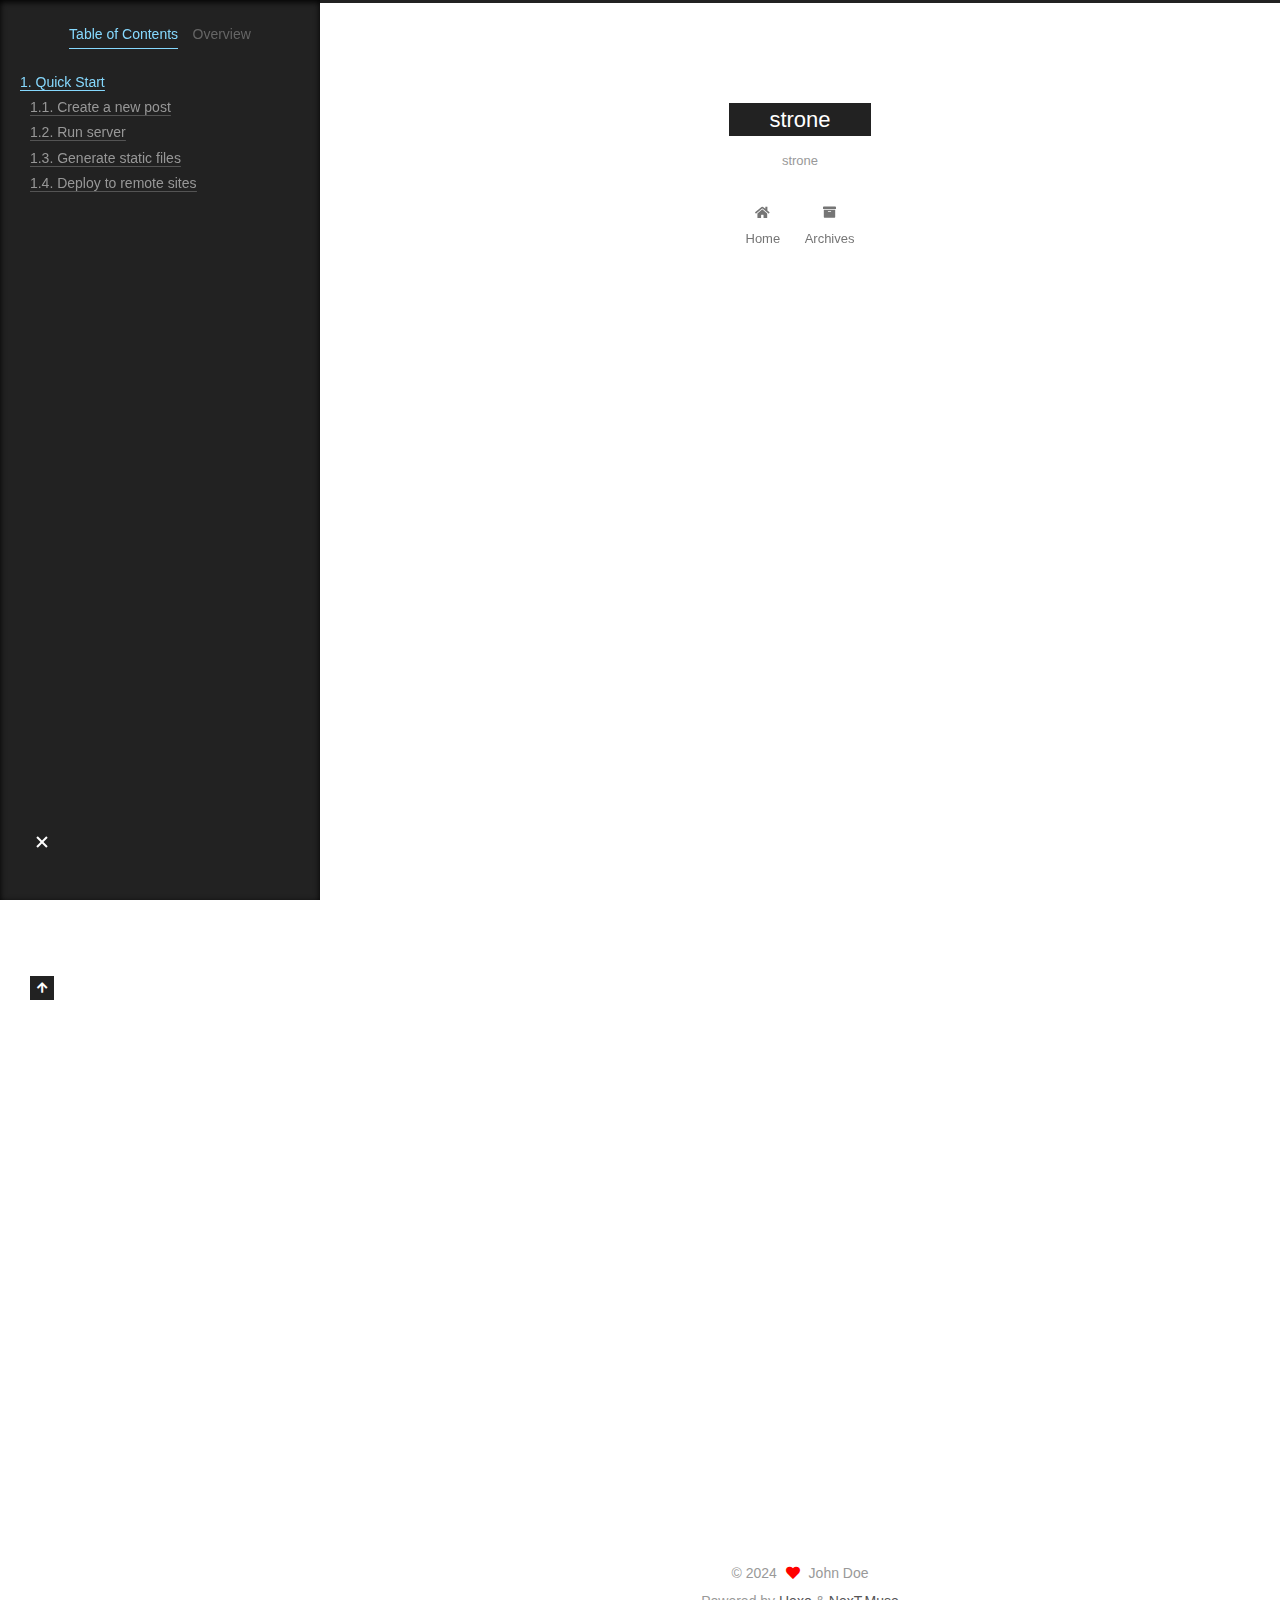
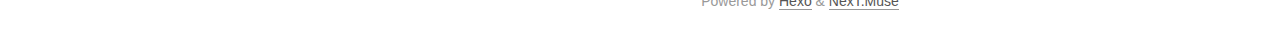
<file: 2024/08/02/hello-world/index.html>
<!DOCTYPE html>
<html lang="en">
<head>
  <meta charset="UTF-8">
<meta name="viewport" content="width=device-width, initial-scale=1, maximum-scale=2">
<meta name="theme-color" content="#222">
<meta name="generator" content="Hexo 7.3.0">
  <link rel="apple-touch-icon" sizes="180x180" href="/images/apple-touch-icon-next.png">
  <link rel="icon" type="image/png" sizes="32x32" href="/images/favicon-32x32-next.png">
  <link rel="icon" type="image/png" sizes="16x16" href="/images/favicon-16x16-next.png">
  <link rel="mask-icon" href="/images/logo.svg" color="#222">

<link rel="stylesheet" href="/css/main.css">


<link rel="stylesheet" href="/lib/font-awesome/css/all.min.css">

<script id="hexo-configurations">
    var NexT = window.NexT || {};
    var CONFIG = {"hostname":"example.com","root":"/","scheme":"Muse","version":"7.8.0","exturl":false,"sidebar":{"position":"left","display":"post","padding":18,"offset":12,"onmobile":false},"copycode":{"enable":false,"show_result":false,"style":null},"back2top":{"enable":true,"sidebar":false,"scrollpercent":false},"bookmark":{"enable":false,"color":"#222","save":"auto"},"fancybox":false,"mediumzoom":false,"lazyload":false,"pangu":false,"comments":{"style":"tabs","active":null,"storage":true,"lazyload":false,"nav":null},"algolia":{"hits":{"per_page":10},"labels":{"input_placeholder":"Search for Posts","hits_empty":"We didn't find any results for the search: ${query}","hits_stats":"${hits} results found in ${time} ms"}},"localsearch":{"enable":false,"trigger":"auto","top_n_per_article":1,"unescape":false,"preload":false},"motion":{"enable":true,"async":false,"transition":{"post_block":"fadeIn","post_header":"slideDownIn","post_body":"slideDownIn","coll_header":"slideLeftIn","sidebar":"slideUpIn"}}};
  </script>

  <meta name="description" content="Welcome to Hexo! This is your very first post. Check documentation for more info. If you get any problems when using Hexo, you can find the answer in troubleshooting or you can ask me on GitHub. Quick">
<meta property="og:type" content="article">
<meta property="og:title" content="Hello World">
<meta property="og:url" content="http://example.com/2024/08/02/hello-world/index.html">
<meta property="og:site_name" content="strone">
<meta property="og:description" content="Welcome to Hexo! This is your very first post. Check documentation for more info. If you get any problems when using Hexo, you can find the answer in troubleshooting or you can ask me on GitHub. Quick">
<meta property="og:locale" content="en_US">
<meta property="article:published_time" content="2024-08-02T09:40:56.214Z">
<meta property="article:modified_time" content="2024-08-04T06:35:47.346Z">
<meta property="article:author" content="John Doe">
<meta name="twitter:card" content="summary">

<link rel="canonical" href="http://example.com/2024/08/02/hello-world/">


<script id="page-configurations">
  // https://hexo.io/docs/variables.html
  CONFIG.page = {
    sidebar: "",
    isHome : false,
    isPost : true,
    lang   : 'en'
  };
</script>

  <title>Hello World | strone</title>
  






  <noscript>
  <style>
  .use-motion .brand,
  .use-motion .menu-item,
  .sidebar-inner,
  .use-motion .post-block,
  .use-motion .pagination,
  .use-motion .comments,
  .use-motion .post-header,
  .use-motion .post-body,
  .use-motion .collection-header { opacity: initial; }

  .use-motion .site-title,
  .use-motion .site-subtitle {
    opacity: initial;
    top: initial;
  }

  .use-motion .logo-line-before i { left: initial; }
  .use-motion .logo-line-after i { right: initial; }
  </style>
</noscript>

</head>

<body itemscope itemtype="http://schema.org/WebPage">
  <div class="container use-motion">
    <div class="headband"></div>

    <header class="header" itemscope itemtype="http://schema.org/WPHeader">
      <div class="header-inner"><div class="site-brand-container">
  <div class="site-nav-toggle">
    <div class="toggle" aria-label="Toggle navigation bar">
      <span class="toggle-line toggle-line-first"></span>
      <span class="toggle-line toggle-line-middle"></span>
      <span class="toggle-line toggle-line-last"></span>
    </div>
  </div>

  <div class="site-meta">

    <a href="/" class="brand" rel="start">
      <span class="logo-line-before"><i></i></span>
      <h1 class="site-title">strone</h1>
      <span class="logo-line-after"><i></i></span>
    </a>
      <p class="site-subtitle" itemprop="description">strone</p>
  </div>

  <div class="site-nav-right">
    <div class="toggle popup-trigger">
    </div>
  </div>
</div>




<nav class="site-nav">
  <ul id="menu" class="main-menu menu">
        <li class="menu-item menu-item-home">

    <a href="/" rel="section"><i class="fa fa-home fa-fw"></i>Home</a>

  </li>
        <li class="menu-item menu-item-archives">

    <a href="/archives/" rel="section"><i class="fa fa-archive fa-fw"></i>Archives</a>

  </li>
  </ul>
</nav>




</div>
    </header>

    
  <div class="back-to-top">
    <i class="fa fa-arrow-up"></i>
    <span>0%</span>
  </div>


    <main class="main">
      <div class="main-inner">
        <div class="content-wrap">
          

          <div class="content post posts-expand">
            

    
  
  
  <article itemscope itemtype="http://schema.org/Article" class="post-block" lang="en">
    <link itemprop="mainEntityOfPage" href="http://example.com/2024/08/02/hello-world/">

    <span hidden itemprop="author" itemscope itemtype="http://schema.org/Person">
      <meta itemprop="image" content="/images/avatar.gif">
      <meta itemprop="name" content="John Doe">
      <meta itemprop="description" content="strone的博客">
    </span>

    <span hidden itemprop="publisher" itemscope itemtype="http://schema.org/Organization">
      <meta itemprop="name" content="strone">
    </span>
      <header class="post-header">
        <h1 class="post-title" itemprop="name headline">
          Hello World
        </h1>

        <div class="post-meta">
            <span class="post-meta-item">
              <span class="post-meta-item-icon">
                <i class="far fa-calendar"></i>
              </span>
              <span class="post-meta-item-text">Posted on</span>

              <time title="Created: 2024-08-02 17:40:56" itemprop="dateCreated datePublished" datetime="2024-08-02T17:40:56+08:00">2024-08-02</time>
            </span>
              <span class="post-meta-item">
                <span class="post-meta-item-icon">
                  <i class="far fa-calendar-check"></i>
                </span>
                <span class="post-meta-item-text">Edited on</span>
                <time title="Modified: 2024-08-04 14:35:47" itemprop="dateModified" datetime="2024-08-04T14:35:47+08:00">2024-08-04</time>
              </span>

          

        </div>
      </header>

    
    
    
    <div class="post-body" itemprop="articleBody">

      
        <p>Welcome to <a target="_blank" rel="noopener" href="https://hexo.io/">Hexo</a>! This is your very first post. Check <a target="_blank" rel="noopener" href="https://hexo.io/docs/">documentation</a> for more info. If you get any problems when using Hexo, you can find the answer in <a target="_blank" rel="noopener" href="https://hexo.io/docs/troubleshooting.html">troubleshooting</a> or you can ask me on <a target="_blank" rel="noopener" href="https://github.com/hexojs/hexo/issues">GitHub</a>.</p>
<h2 id="Quick-Start"><a href="#Quick-Start" class="headerlink" title="Quick Start"></a>Quick Start</h2><h3 id="Create-a-new-post"><a href="#Create-a-new-post" class="headerlink" title="Create a new post"></a>Create a new post</h3><figure class="highlight bash"><table><tr><td class="gutter"><pre><span class="line">1</span><br></pre></td><td class="code"><pre><span class="line">$ hexo new <span class="string">&quot;My New Post&quot;</span></span><br></pre></td></tr></table></figure>

<p>More info: <a target="_blank" rel="noopener" href="https://hexo.io/docs/writing.html">Writing</a></p>
<h3 id="Run-server"><a href="#Run-server" class="headerlink" title="Run server"></a>Run server</h3><figure class="highlight bash"><table><tr><td class="gutter"><pre><span class="line">1</span><br></pre></td><td class="code"><pre><span class="line">$ hexo server</span><br></pre></td></tr></table></figure>

<p>More info: <a target="_blank" rel="noopener" href="https://hexo.io/docs/server.html">Server</a></p>
<h3 id="Generate-static-files"><a href="#Generate-static-files" class="headerlink" title="Generate static files"></a>Generate static files</h3><figure class="highlight bash"><table><tr><td class="gutter"><pre><span class="line">1</span><br></pre></td><td class="code"><pre><span class="line">$ hexo generate</span><br></pre></td></tr></table></figure>

<p>More info: <a target="_blank" rel="noopener" href="https://hexo.io/docs/generating.html">Generating</a></p>
<h3 id="Deploy-to-remote-sites"><a href="#Deploy-to-remote-sites" class="headerlink" title="Deploy to remote sites"></a>Deploy to remote sites</h3><figure class="highlight bash"><table><tr><td class="gutter"><pre><span class="line">1</span><br></pre></td><td class="code"><pre><span class="line">$ hexo deploy</span><br></pre></td></tr></table></figure>

<p>More info: <a target="_blank" rel="noopener" href="https://hexo.io/docs/one-command-deployment.html">Deployment</a></p>
<p>hello</p>

    </div>

    
    
    

      <footer class="post-footer">

        


        
    <div class="post-nav">
      <div class="post-nav-item"></div>
      <div class="post-nav-item">
    <a href="/2024/08/04/hexo%E5%B0%8F%E7%BB%93/" rel="next" title="hexo小结">
      hexo小结 <i class="fa fa-chevron-right"></i>
    </a></div>
    </div>
      </footer>
    
  </article>
  
  
  



          </div>
          

<script>
  window.addEventListener('tabs:register', () => {
    let { activeClass } = CONFIG.comments;
    if (CONFIG.comments.storage) {
      activeClass = localStorage.getItem('comments_active') || activeClass;
    }
    if (activeClass) {
      let activeTab = document.querySelector(`a[href="#comment-${activeClass}"]`);
      if (activeTab) {
        activeTab.click();
      }
    }
  });
  if (CONFIG.comments.storage) {
    window.addEventListener('tabs:click', event => {
      if (!event.target.matches('.tabs-comment .tab-content .tab-pane')) return;
      let commentClass = event.target.classList[1];
      localStorage.setItem('comments_active', commentClass);
    });
  }
</script>

        </div>
          
  
  <div class="toggle sidebar-toggle">
    <span class="toggle-line toggle-line-first"></span>
    <span class="toggle-line toggle-line-middle"></span>
    <span class="toggle-line toggle-line-last"></span>
  </div>

  <aside class="sidebar">
    <div class="sidebar-inner">

      <ul class="sidebar-nav motion-element">
        <li class="sidebar-nav-toc">
          Table of Contents
        </li>
        <li class="sidebar-nav-overview">
          Overview
        </li>
      </ul>

      <!--noindex-->
      <div class="post-toc-wrap sidebar-panel">
          <div class="post-toc motion-element"><ol class="nav"><li class="nav-item nav-level-2"><a class="nav-link" href="#Quick-Start"><span class="nav-number">1.</span> <span class="nav-text">Quick Start</span></a><ol class="nav-child"><li class="nav-item nav-level-3"><a class="nav-link" href="#Create-a-new-post"><span class="nav-number">1.1.</span> <span class="nav-text">Create a new post</span></a></li><li class="nav-item nav-level-3"><a class="nav-link" href="#Run-server"><span class="nav-number">1.2.</span> <span class="nav-text">Run server</span></a></li><li class="nav-item nav-level-3"><a class="nav-link" href="#Generate-static-files"><span class="nav-number">1.3.</span> <span class="nav-text">Generate static files</span></a></li><li class="nav-item nav-level-3"><a class="nav-link" href="#Deploy-to-remote-sites"><span class="nav-number">1.4.</span> <span class="nav-text">Deploy to remote sites</span></a></li></ol></li></ol></div>
      </div>
      <!--/noindex-->

      <div class="site-overview-wrap sidebar-panel">
        <div class="site-author motion-element" itemprop="author" itemscope itemtype="http://schema.org/Person">
  <p class="site-author-name" itemprop="name">John Doe</p>
  <div class="site-description" itemprop="description">strone的博客</div>
</div>
<div class="site-state-wrap motion-element">
  <nav class="site-state">
      <div class="site-state-item site-state-posts">
          <a href="/archives/">
        
          <span class="site-state-item-count">2</span>
          <span class="site-state-item-name">posts</span>
        </a>
      </div>
  </nav>
</div>



      </div>

    </div>
  </aside>
  <div id="sidebar-dimmer"></div>


      </div>
    </main>

    <footer class="footer">
      <div class="footer-inner">
        

        

<div class="copyright">
  
  &copy; 
  <span itemprop="copyrightYear">2024</span>
  <span class="with-love">
    <i class="fa fa-heart"></i>
  </span>
  <span class="author" itemprop="copyrightHolder">John Doe</span>
</div>
  <div class="powered-by">Powered by <a href="https://hexo.io/" class="theme-link" rel="noopener" target="_blank">Hexo</a> & <a href="https://muse.theme-next.org/" class="theme-link" rel="noopener" target="_blank">NexT.Muse</a>
  </div>

        








      </div>
    </footer>
  </div>

  
  <script src="/lib/anime.min.js"></script>
  <script src="/lib/velocity/velocity.min.js"></script>
  <script src="/lib/velocity/velocity.ui.min.js"></script>

<script src="/js/utils.js"></script>

<script src="/js/motion.js"></script>


<script src="/js/schemes/muse.js"></script>


<script src="/js/next-boot.js"></script>




  















  

  

</body>
</html>
</file>
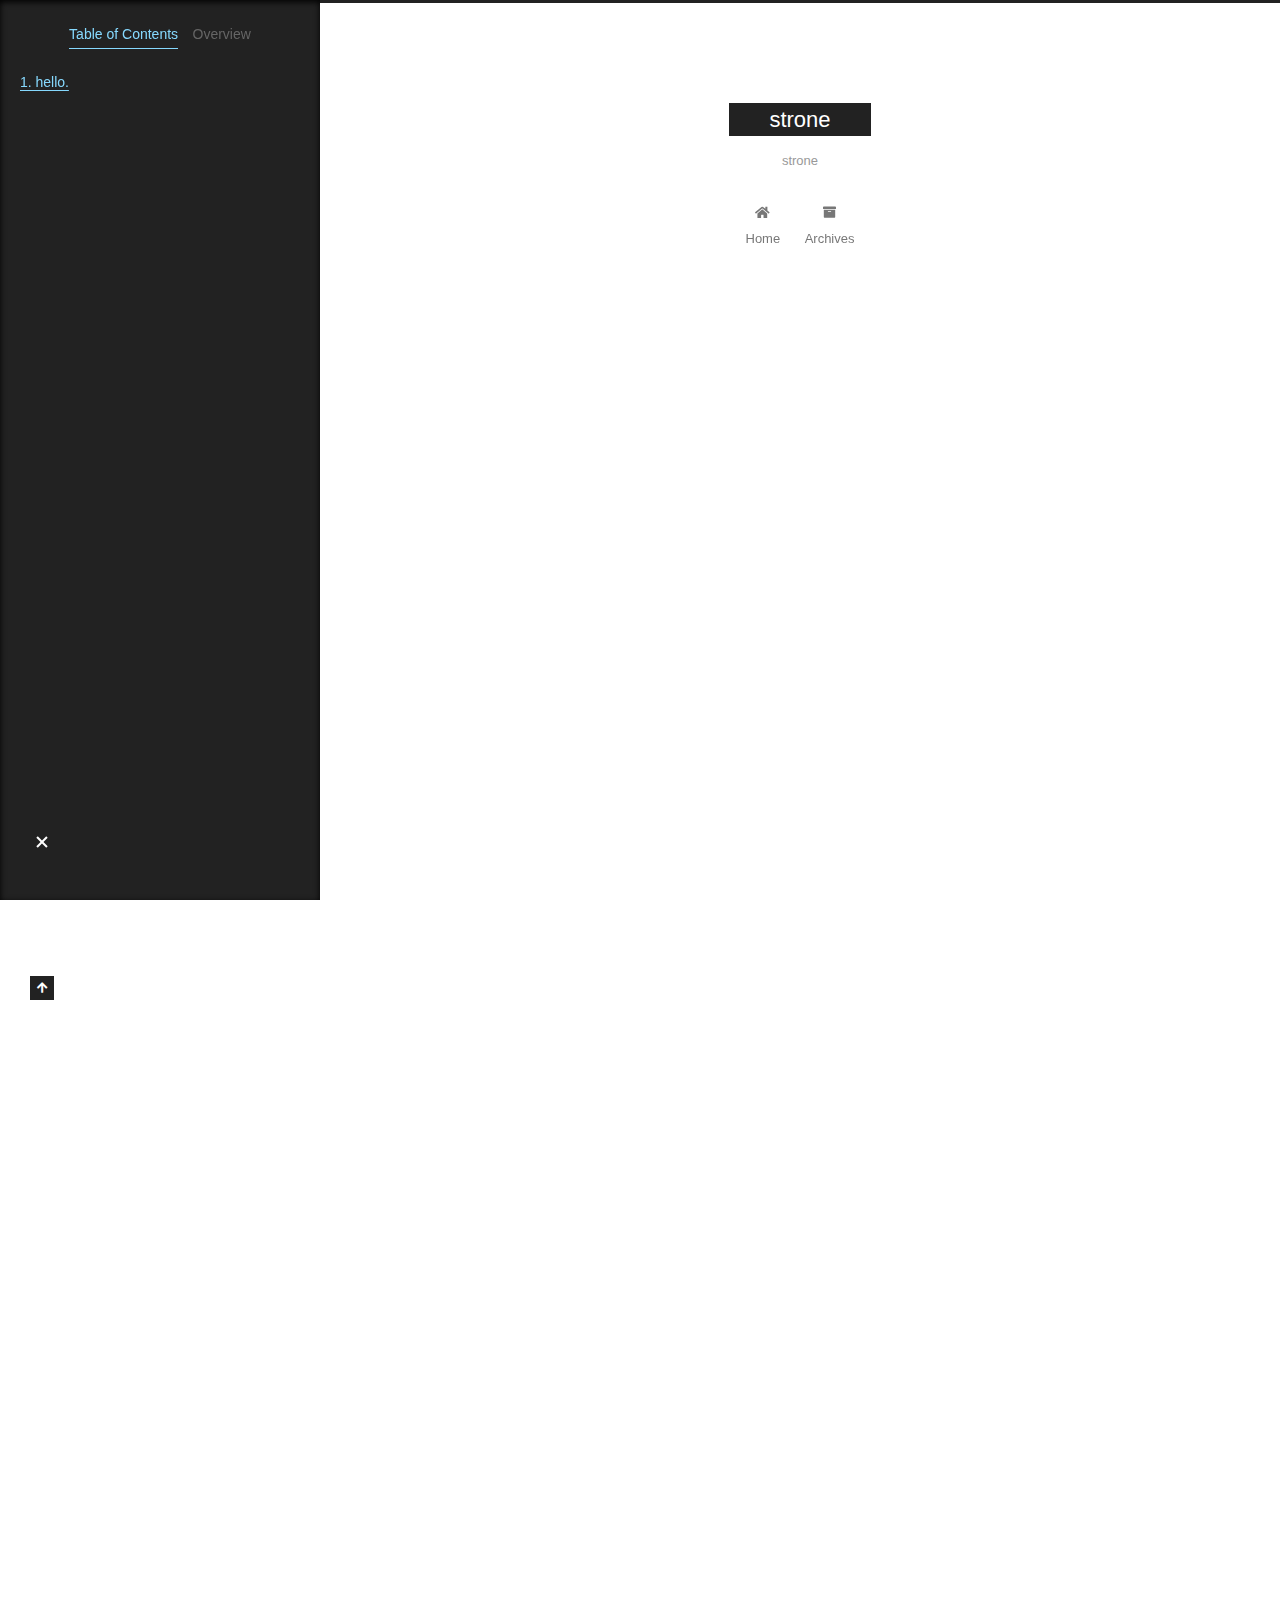
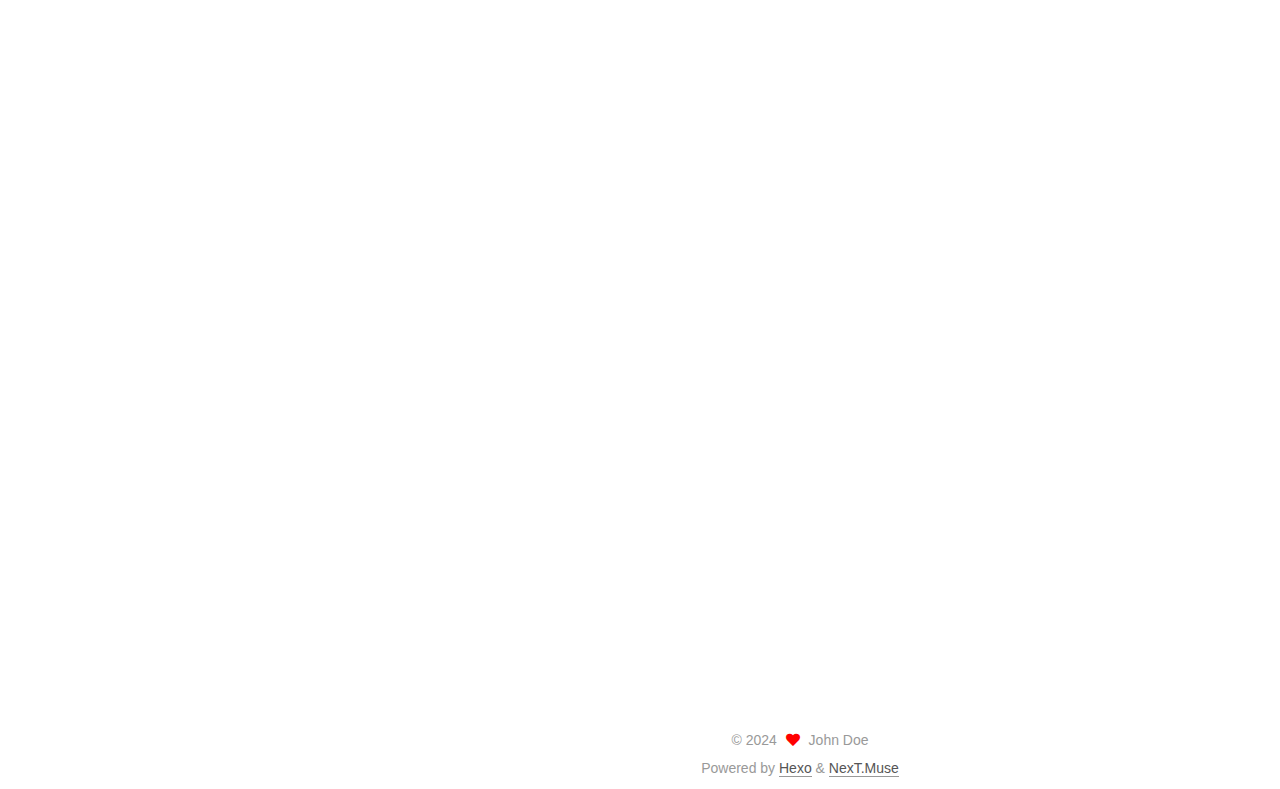
<file: 2024/08/04/hexo小结/index.html>
<!DOCTYPE html>
<html lang="en">
<head>
  <meta charset="UTF-8">
<meta name="viewport" content="width=device-width, initial-scale=1, maximum-scale=2">
<meta name="theme-color" content="#222">
<meta name="generator" content="Hexo 7.3.0">
  <link rel="apple-touch-icon" sizes="180x180" href="/images/apple-touch-icon-next.png">
  <link rel="icon" type="image/png" sizes="32x32" href="/images/favicon-32x32-next.png">
  <link rel="icon" type="image/png" sizes="16x16" href="/images/favicon-16x16-next.png">
  <link rel="mask-icon" href="/images/logo.svg" color="#222">

<link rel="stylesheet" href="/css/main.css">


<link rel="stylesheet" href="/lib/font-awesome/css/all.min.css">

<script id="hexo-configurations">
    var NexT = window.NexT || {};
    var CONFIG = {"hostname":"example.com","root":"/","scheme":"Muse","version":"7.8.0","exturl":false,"sidebar":{"position":"left","display":"post","padding":18,"offset":12,"onmobile":false},"copycode":{"enable":false,"show_result":false,"style":null},"back2top":{"enable":true,"sidebar":false,"scrollpercent":false},"bookmark":{"enable":false,"color":"#222","save":"auto"},"fancybox":false,"mediumzoom":false,"lazyload":false,"pangu":false,"comments":{"style":"tabs","active":null,"storage":true,"lazyload":false,"nav":null},"algolia":{"hits":{"per_page":10},"labels":{"input_placeholder":"Search for Posts","hits_empty":"We didn't find any results for the search: ${query}","hits_stats":"${hits} results found in ${time} ms"}},"localsearch":{"enable":false,"trigger":"auto","top_n_per_article":1,"unescape":false,"preload":false},"motion":{"enable":true,"async":false,"transition":{"post_block":"fadeIn","post_header":"slideDownIn","post_body":"slideDownIn","coll_header":"slideLeftIn","sidebar":"slideUpIn"}}};
  </script>

  <meta name="description" content="hello.注意！所有的hexo命令要在建立的博客的文件夹下即： hexo init 文件夹名 初始化hexo的文件夹下启动git bush输入命令 Hexo 常见命令hexo s$ hexo s  启动服务器，用于预览主题  hexo s 是 hexo server 的缩写，命令效果一致；预览的同时可以修改文章内容或者主题的代码，保存后刷新即可对 Hexo 根目录 _config.yml 的修改">
<meta property="og:type" content="article">
<meta property="og:title" content="hexo小结">
<meta property="og:url" content="http://example.com/2024/08/04/hexo%E5%B0%8F%E7%BB%93/index.html">
<meta property="og:site_name" content="strone">
<meta property="og:description" content="hello.注意！所有的hexo命令要在建立的博客的文件夹下即： hexo init 文件夹名 初始化hexo的文件夹下启动git bush输入命令 Hexo 常见命令hexo s$ hexo s  启动服务器，用于预览主题  hexo s 是 hexo server 的缩写，命令效果一致；预览的同时可以修改文章内容或者主题的代码，保存后刷新即可对 Hexo 根目录 _config.yml 的修改">
<meta property="og:locale" content="en_US">
<meta property="article:published_time" content="2024-08-04T06:08:25.000Z">
<meta property="article:modified_time" content="2024-08-04T06:40:59.248Z">
<meta property="article:author" content="John Doe">
<meta name="twitter:card" content="summary">

<link rel="canonical" href="http://example.com/2024/08/04/hexo%E5%B0%8F%E7%BB%93/">


<script id="page-configurations">
  // https://hexo.io/docs/variables.html
  CONFIG.page = {
    sidebar: "",
    isHome : false,
    isPost : true,
    lang   : 'en'
  };
</script>

  <title>hexo小结 | strone</title>
  






  <noscript>
  <style>
  .use-motion .brand,
  .use-motion .menu-item,
  .sidebar-inner,
  .use-motion .post-block,
  .use-motion .pagination,
  .use-motion .comments,
  .use-motion .post-header,
  .use-motion .post-body,
  .use-motion .collection-header { opacity: initial; }

  .use-motion .site-title,
  .use-motion .site-subtitle {
    opacity: initial;
    top: initial;
  }

  .use-motion .logo-line-before i { left: initial; }
  .use-motion .logo-line-after i { right: initial; }
  </style>
</noscript>

</head>

<body itemscope itemtype="http://schema.org/WebPage">
  <div class="container use-motion">
    <div class="headband"></div>

    <header class="header" itemscope itemtype="http://schema.org/WPHeader">
      <div class="header-inner"><div class="site-brand-container">
  <div class="site-nav-toggle">
    <div class="toggle" aria-label="Toggle navigation bar">
      <span class="toggle-line toggle-line-first"></span>
      <span class="toggle-line toggle-line-middle"></span>
      <span class="toggle-line toggle-line-last"></span>
    </div>
  </div>

  <div class="site-meta">

    <a href="/" class="brand" rel="start">
      <span class="logo-line-before"><i></i></span>
      <h1 class="site-title">strone</h1>
      <span class="logo-line-after"><i></i></span>
    </a>
      <p class="site-subtitle" itemprop="description">strone</p>
  </div>

  <div class="site-nav-right">
    <div class="toggle popup-trigger">
    </div>
  </div>
</div>




<nav class="site-nav">
  <ul id="menu" class="main-menu menu">
        <li class="menu-item menu-item-home">

    <a href="/" rel="section"><i class="fa fa-home fa-fw"></i>Home</a>

  </li>
        <li class="menu-item menu-item-archives">

    <a href="/archives/" rel="section"><i class="fa fa-archive fa-fw"></i>Archives</a>

  </li>
  </ul>
</nav>




</div>
    </header>

    
  <div class="back-to-top">
    <i class="fa fa-arrow-up"></i>
    <span>0%</span>
  </div>


    <main class="main">
      <div class="main-inner">
        <div class="content-wrap">
          

          <div class="content post posts-expand">
            

    
  
  
  <article itemscope itemtype="http://schema.org/Article" class="post-block" lang="en">
    <link itemprop="mainEntityOfPage" href="http://example.com/2024/08/04/hexo%E5%B0%8F%E7%BB%93/">

    <span hidden itemprop="author" itemscope itemtype="http://schema.org/Person">
      <meta itemprop="image" content="/images/avatar.gif">
      <meta itemprop="name" content="John Doe">
      <meta itemprop="description" content="strone的博客">
    </span>

    <span hidden itemprop="publisher" itemscope itemtype="http://schema.org/Organization">
      <meta itemprop="name" content="strone">
    </span>
      <header class="post-header">
        <h1 class="post-title" itemprop="name headline">
          hexo小结
        </h1>

        <div class="post-meta">
            <span class="post-meta-item">
              <span class="post-meta-item-icon">
                <i class="far fa-calendar"></i>
              </span>
              <span class="post-meta-item-text">Posted on</span>
              

              <time title="Created: 2024-08-04 14:08:25 / Modified: 14:40:59" itemprop="dateCreated datePublished" datetime="2024-08-04T14:08:25+08:00">2024-08-04</time>
            </span>

          

        </div>
      </header>

    
    
    
    <div class="post-body" itemprop="articleBody">

      
        <h1 id="hello"><a href="#hello" class="headerlink" title="hello."></a>hello.</h1><p>注意！所有的hexo命令要在建立的博客的文件夹下即：</p>
<p><code>hexo init 文件夹名</code></p>
<p>初始化hexo的文件夹下启动git bush输入命令</p>
<p>Hexo 常见命令<br><code>hexo s</code><br><code>$ hexo s</code></p>
<blockquote>
<p>启动服务器，用于预览主题</p>
</blockquote>
<p>hexo s 是 hexo server 的缩写，命令效果一致；<br>预览的同时可以修改文章内容或者主题的代码，保存后刷新即可<br>对 Hexo 根目录 _config.yml 的修改，需要重启本地服务器后才能预览效果。<br><code>hexo clean</code><br><code>$ hexo clean</code></p>
<blockquote>
<p>清楚缓存文件db.json和已经生成的静态文件public</p>
</blockquote>
<p>网站显示异常时可以试试该命令<br><code>hexo g</code><br><code>$ hexo g</code></p>
<blockquote>
<p>生成网站的静态文件到默认的设置文件public中 </p>
</blockquote>
<p>hexo g 是hexo generate的缩写<br>便于查看网站生成的静态文件或者手动部署网站<br>如果是自动部署，不需要先执行该命令<br><code>hexo d</code><br><code>$ hexo d</code></p>
<blockquote>
<p>自动生成网站静态文件，并部署到设定的仓库中</p>
</blockquote>
<p>hexo d 是 hexo deploy 的缩写，效果一致<br><code>hexo n page</code></p>
<p><code>$ hexo n page about</code></p>
<blockquote>
<p>意思为新建一个about的页面，默认的链接地址为主页地址&#x2F;about&#x2F;  </p>
</blockquote>
<p>标题可以用中文，但是习惯使用英文</p>
<p>页面标题和文章一样可以随意修改</p>
<p>页面不会出现在首页文章列表和归档中，也不支持分类和标签</p>
<p><code>hexo n</code><br><code>$ hexo n &quot;笔记01&quot;</code></p>
<blockquote>
<p>新建一篇标题为 笔记01 的文章 </p>
</blockquote>
<p>新建内容时标题可以写的简单些<br>hexo n 是 hexo new 的缩写。</p>

    </div>

    
    
    

      <footer class="post-footer">

        


        
    <div class="post-nav">
      <div class="post-nav-item">
    <a href="/2024/08/02/hello-world/" rel="prev" title="Hello World">
      <i class="fa fa-chevron-left"></i> Hello World
    </a></div>
      <div class="post-nav-item"></div>
    </div>
      </footer>
    
  </article>
  
  
  



          </div>
          

<script>
  window.addEventListener('tabs:register', () => {
    let { activeClass } = CONFIG.comments;
    if (CONFIG.comments.storage) {
      activeClass = localStorage.getItem('comments_active') || activeClass;
    }
    if (activeClass) {
      let activeTab = document.querySelector(`a[href="#comment-${activeClass}"]`);
      if (activeTab) {
        activeTab.click();
      }
    }
  });
  if (CONFIG.comments.storage) {
    window.addEventListener('tabs:click', event => {
      if (!event.target.matches('.tabs-comment .tab-content .tab-pane')) return;
      let commentClass = event.target.classList[1];
      localStorage.setItem('comments_active', commentClass);
    });
  }
</script>

        </div>
          
  
  <div class="toggle sidebar-toggle">
    <span class="toggle-line toggle-line-first"></span>
    <span class="toggle-line toggle-line-middle"></span>
    <span class="toggle-line toggle-line-last"></span>
  </div>

  <aside class="sidebar">
    <div class="sidebar-inner">

      <ul class="sidebar-nav motion-element">
        <li class="sidebar-nav-toc">
          Table of Contents
        </li>
        <li class="sidebar-nav-overview">
          Overview
        </li>
      </ul>

      <!--noindex-->
      <div class="post-toc-wrap sidebar-panel">
          <div class="post-toc motion-element"><ol class="nav"><li class="nav-item nav-level-1"><a class="nav-link" href="#hello"><span class="nav-number">1.</span> <span class="nav-text">hello.</span></a></li></ol></div>
      </div>
      <!--/noindex-->

      <div class="site-overview-wrap sidebar-panel">
        <div class="site-author motion-element" itemprop="author" itemscope itemtype="http://schema.org/Person">
  <p class="site-author-name" itemprop="name">John Doe</p>
  <div class="site-description" itemprop="description">strone的博客</div>
</div>
<div class="site-state-wrap motion-element">
  <nav class="site-state">
      <div class="site-state-item site-state-posts">
          <a href="/archives/">
        
          <span class="site-state-item-count">2</span>
          <span class="site-state-item-name">posts</span>
        </a>
      </div>
  </nav>
</div>



      </div>

    </div>
  </aside>
  <div id="sidebar-dimmer"></div>


      </div>
    </main>

    <footer class="footer">
      <div class="footer-inner">
        

        

<div class="copyright">
  
  &copy; 
  <span itemprop="copyrightYear">2024</span>
  <span class="with-love">
    <i class="fa fa-heart"></i>
  </span>
  <span class="author" itemprop="copyrightHolder">John Doe</span>
</div>
  <div class="powered-by">Powered by <a href="https://hexo.io/" class="theme-link" rel="noopener" target="_blank">Hexo</a> & <a href="https://muse.theme-next.org/" class="theme-link" rel="noopener" target="_blank">NexT.Muse</a>
  </div>

        








      </div>
    </footer>
  </div>

  
  <script src="/lib/anime.min.js"></script>
  <script src="/lib/velocity/velocity.min.js"></script>
  <script src="/lib/velocity/velocity.ui.min.js"></script>

<script src="/js/utils.js"></script>

<script src="/js/motion.js"></script>


<script src="/js/schemes/muse.js"></script>


<script src="/js/next-boot.js"></script>




  















  

  

</body>
</html>
</file>
<file: css/main.css>
:root {
  --body-bg-color: #fff;
  --content-bg-color: #fff;
  --card-bg-color: #f5f5f5;
  --text-color: #555;
  --blockquote-color: #666;
  --link-color: #555;
  --link-hover-color: #222;
  --brand-color: #fff;
  --brand-hover-color: #fff;
  --table-row-odd-bg-color: #f9f9f9;
  --table-row-hover-bg-color: #f5f5f5;
  --menu-item-bg-color: #f5f5f5;
  --btn-default-bg: #222;
  --btn-default-color: #fff;
  --btn-default-border-color: #222;
  --btn-default-hover-bg: #fff;
  --btn-default-hover-color: #222;
  --btn-default-hover-border-color: #222;
}
html {
  line-height: 1.15; /* 1 */
  -webkit-text-size-adjust: 100%; /* 2 */
}
body {
  margin: 0;
}
main {
  display: block;
}
h1 {
  font-size: 2em;
  margin: 0.67em 0;
}
hr {
  box-sizing: content-box; /* 1 */
  height: 0; /* 1 */
  overflow: visible; /* 2 */
}
pre {
  font-family: monospace, monospace; /* 1 */
  font-size: 1em; /* 2 */
}
a {
  background: transparent;
}
abbr[title] {
  border-bottom: none; /* 1 */
  text-decoration: underline; /* 2 */
  text-decoration: underline dotted; /* 2 */
}
b,
strong {
  font-weight: bolder;
}
code,
kbd,
samp {
  font-family: monospace, monospace; /* 1 */
  font-size: 1em; /* 2 */
}
small {
  font-size: 80%;
}
sub,
sup {
  font-size: 75%;
  line-height: 0;
  position: relative;
  vertical-align: baseline;
}
sub {
  bottom: -0.25em;
}
sup {
  top: -0.5em;
}
img {
  border-style: none;
}
button,
input,
optgroup,
select,
textarea {
  font-family: inherit; /* 1 */
  font-size: 100%; /* 1 */
  line-height: 1.15; /* 1 */
  margin: 0; /* 2 */
}
button,
input {
/* 1 */
  overflow: visible;
}
button,
select {
/* 1 */
  text-transform: none;
}
button,
[type='button'],
[type='reset'],
[type='submit'] {
  -webkit-appearance: button;
}
button::-moz-focus-inner,
[type='button']::-moz-focus-inner,
[type='reset']::-moz-focus-inner,
[type='submit']::-moz-focus-inner {
  border-style: none;
  padding: 0;
}
button:-moz-focusring,
[type='button']:-moz-focusring,
[type='reset']:-moz-focusring,
[type='submit']:-moz-focusring {
  outline: 1px dotted ButtonText;
}
fieldset {
  padding: 0.35em 0.75em 0.625em;
}
legend {
  box-sizing: border-box; /* 1 */
  color: inherit; /* 2 */
  display: table; /* 1 */
  max-width: 100%; /* 1 */
  padding: 0; /* 3 */
  white-space: normal; /* 1 */
}
progress {
  vertical-align: baseline;
}
textarea {
  overflow: auto;
}
[type='checkbox'],
[type='radio'] {
  box-sizing: border-box; /* 1 */
  padding: 0; /* 2 */
}
[type='number']::-webkit-inner-spin-button,
[type='number']::-webkit-outer-spin-button {
  height: auto;
}
[type='search'] {
  outline-offset: -2px; /* 2 */
  -webkit-appearance: textfield; /* 1 */
}
[type='search']::-webkit-search-decoration {
  -webkit-appearance: none;
}
::-webkit-file-upload-button {
  font: inherit; /* 2 */
  -webkit-appearance: button; /* 1 */
}
details {
  display: block;
}
summary {
  display: list-item;
}
template {
  display: none;
}
[hidden] {
  display: none;
}
::selection {
  background: #262a30;
  color: #eee;
}
html,
body {
  height: 100%;
}
body {
  background: var(--body-bg-color);
  color: var(--text-color);
  font-family: 'Lato', "PingFang SC", "Microsoft YaHei", sans-serif;
  font-size: 1em;
  line-height: 2;
}
@media (max-width: 991px) {
  body {
    padding-left: 0 !important;
    padding-right: 0 !important;
  }
}
h1,
h2,
h3,
h4,
h5,
h6 {
  font-family: 'Lato', "PingFang SC", "Microsoft YaHei", sans-serif;
  font-weight: bold;
  line-height: 1.5;
  margin: 20px 0 15px;
}
h1 {
  font-size: 1.5em;
}
h2 {
  font-size: 1.375em;
}
h3 {
  font-size: 1.25em;
}
h4 {
  font-size: 1.125em;
}
h5 {
  font-size: 1em;
}
h6 {
  font-size: 0.875em;
}
p {
  margin: 0 0 20px 0;
}
a,
span.exturl {
  border-bottom: 1px solid #999;
  color: var(--link-color);
  outline: 0;
  text-decoration: none;
  overflow-wrap: break-word;
  word-wrap: break-word;
  cursor: pointer;
}
a:hover,
span.exturl:hover {
  border-bottom-color: var(--link-hover-color);
  color: var(--link-hover-color);
}
iframe,
img,
video {
  display: block;
  margin-left: auto;
  margin-right: auto;
  max-width: 100%;
}
hr {
  background-image: repeating-linear-gradient(-45deg, #ddd, #ddd 4px, transparent 4px, transparent 8px);
  border: 0;
  height: 3px;
  margin: 40px 0;
}
blockquote {
  border-left: 4px solid #ddd;
  color: var(--blockquote-color);
  margin: 0;
  padding: 0 15px;
}
blockquote cite::before {
  content: '-';
  padding: 0 5px;
}
dt {
  font-weight: bold;
}
dd {
  margin: 0;
  padding: 0;
}
kbd {
  background-color: #f5f5f5;
  background-image: linear-gradient(#eee, #fff, #eee);
  border: 1px solid #ccc;
  border-radius: 0.2em;
  box-shadow: 0.1em 0.1em 0.2em rgba(0,0,0,0.1);
  color: #555;
  font-family: inherit;
  padding: 0.1em 0.3em;
  white-space: nowrap;
}
.table-container {
  overflow: auto;
}
table {
  border-collapse: collapse;
  border-spacing: 0;
  font-size: 0.875em;
  margin: 0 0 20px 0;
  width: 100%;
}
tbody tr:nth-of-type(odd) {
  background: var(--table-row-odd-bg-color);
}
tbody tr:hover {
  background: var(--table-row-hover-bg-color);
}
caption,
th,
td {
  font-weight: normal;
  padding: 8px;
  vertical-align: middle;
}
th,
td {
  border: 1px solid #ddd;
  border-bottom: 3px solid #ddd;
}
th {
  font-weight: 700;
  padding-bottom: 10px;
}
td {
  border-bottom-width: 1px;
}
.btn {
  background: var(--btn-default-bg);
  border: 2px solid var(--btn-default-border-color);
  border-radius: 0;
  color: var(--btn-default-color);
  display: inline-block;
  font-size: 0.875em;
  line-height: 2;
  padding: 0 20px;
  text-decoration: none;
  transition-property: background-color;
  transition-delay: 0s;
  transition-duration: 0.2s;
  transition-timing-function: ease-in-out;
}
.btn:hover {
  background: var(--btn-default-hover-bg);
  border-color: var(--btn-default-hover-border-color);
  color: var(--btn-default-hover-color);
}
.btn + .btn {
  margin: 0 0 8px 8px;
}
.btn .fa-fw {
  text-align: left;
  width: 1.285714285714286em;
}
.toggle {
  line-height: 0;
}
.toggle .toggle-line {
  background: #fff;
  display: inline-block;
  height: 2px;
  left: 0;
  position: relative;
  top: 0;
  transition: all 0.4s;
  vertical-align: top;
  width: 100%;
}
.toggle .toggle-line:not(:first-child) {
  margin-top: 3px;
}
.toggle.toggle-arrow .toggle-line-first {
  left: 50%;
  top: 2px;
  transform: rotate(45deg);
  width: 50%;
}
.toggle.toggle-arrow .toggle-line-middle {
  left: 2px;
  width: 90%;
}
.toggle.toggle-arrow .toggle-line-last {
  left: 50%;
  top: -2px;
  transform: rotate(-45deg);
  width: 50%;
}
.toggle.toggle-close .toggle-line-first {
  transform: rotate(-45deg);
  top: 5px;
}
.toggle.toggle-close .toggle-line-middle {
  opacity: 0;
}
.toggle.toggle-close .toggle-line-last {
  transform: rotate(45deg);
  top: -5px;
}
.highlight,
pre {
  background: #f7f7f7;
  color: #4d4d4c;
  line-height: 1.6;
  margin: 0 auto 20px;
}
pre,
code {
  font-family: consolas, Menlo, monospace, "PingFang SC", "Microsoft YaHei";
}
code {
  background: #eee;
  border-radius: 3px;
  color: #555;
  padding: 2px 4px;
  overflow-wrap: break-word;
  word-wrap: break-word;
}
.highlight *::selection {
  background: #d6d6d6;
}
.highlight pre {
  border: 0;
  margin: 0;
  padding: 10px 0;
}
.highlight table {
  border: 0;
  margin: 0;
  width: auto;
}
.highlight td {
  border: 0;
  padding: 0;
}
.highlight figcaption {
  background: #eff2f3;
  color: #4d4d4c;
  display: flex;
  font-size: 0.875em;
  justify-content: space-between;
  line-height: 1.2;
  padding: 0.5em;
}
.highlight figcaption a {
  color: #4d4d4c;
}
.highlight figcaption a:hover {
  border-bottom-color: #4d4d4c;
}
.highlight .gutter {
  -moz-user-select: none;
  -ms-user-select: none;
  -webkit-user-select: none;
  user-select: none;
}
.highlight .gutter pre {
  background: #eff2f3;
  color: #869194;
  padding-left: 10px;
  padding-right: 10px;
  text-align: right;
}
.highlight .code pre {
  background: #f7f7f7;
  padding-left: 10px;
  width: 100%;
}
.gist table {
  width: auto;
}
.gist table td {
  border: 0;
}
pre {
  overflow: auto;
  padding: 10px;
}
pre code {
  background: none;
  color: #4d4d4c;
  font-size: 0.875em;
  padding: 0;
  text-shadow: none;
}
pre .deletion {
  background: #fdd;
}
pre .addition {
  background: #dfd;
}
pre .meta {
  color: #eab700;
  -moz-user-select: none;
  -ms-user-select: none;
  -webkit-user-select: none;
  user-select: none;
}
pre .comment {
  color: #8e908c;
}
pre .variable,
pre .attribute,
pre .tag,
pre .name,
pre .regexp,
pre .ruby .constant,
pre .xml .tag .title,
pre .xml .pi,
pre .xml .doctype,
pre .html .doctype,
pre .css .id,
pre .css .class,
pre .css .pseudo {
  color: #c82829;
}
pre .number,
pre .preprocessor,
pre .built_in,
pre .builtin-name,
pre .literal,
pre .params,
pre .constant,
pre .command {
  color: #f5871f;
}
pre .ruby .class .title,
pre .css .rules .attribute,
pre .string,
pre .symbol,
pre .value,
pre .inheritance,
pre .header,
pre .ruby .symbol,
pre .xml .cdata,
pre .special,
pre .formula {
  color: #718c00;
}
pre .title,
pre .css .hexcolor {
  color: #3e999f;
}
pre .function,
pre .python .decorator,
pre .python .title,
pre .ruby .function .title,
pre .ruby .title .keyword,
pre .perl .sub,
pre .javascript .title,
pre .coffeescript .title {
  color: #4271ae;
}
pre .keyword,
pre .javascript .function {
  color: #8959a8;
}
.blockquote-center {
  border-left: none;
  margin: 40px 0;
  padding: 0;
  position: relative;
  text-align: center;
}
.blockquote-center .fa {
  display: block;
  opacity: 0.6;
  position: absolute;
  width: 100%;
}
.blockquote-center .fa-quote-left {
  border-top: 1px solid #ccc;
  text-align: left;
  top: -20px;
}
.blockquote-center .fa-quote-right {
  border-bottom: 1px solid #ccc;
  text-align: right;
  bottom: -20px;
}
.blockquote-center p,
.blockquote-center div {
  text-align: center;
}
.post-body .group-picture img {
  margin: 0 auto;
  padding: 0 3px;
}
.group-picture-row {
  margin-bottom: 6px;
  overflow: hidden;
}
.group-picture-column {
  float: left;
  margin-bottom: 10px;
}
.post-body .label {
  color: #555;
  display: inline;
  padding: 0 2px;
}
.post-body .label.default {
  background: #f0f0f0;
}
.post-body .label.primary {
  background: #efe6f7;
}
.post-body .label.info {
  background: #e5f2f8;
}
.post-body .label.success {
  background: #e7f4e9;
}
.post-body .label.warning {
  background: #fcf6e1;
}
.post-body .label.danger {
  background: #fae8eb;
}
.post-body .tabs {
  margin-bottom: 20px;
}
.post-body .tabs,
.tabs-comment {
  display: block;
  padding-top: 10px;
  position: relative;
}
.post-body .tabs ul.nav-tabs,
.tabs-comment ul.nav-tabs {
  display: flex;
  flex-wrap: wrap;
  margin: 0;
  margin-bottom: -1px;
  padding: 0;
}
@media (max-width: 413px) {
  .post-body .tabs ul.nav-tabs,
  .tabs-comment ul.nav-tabs {
    display: block;
    margin-bottom: 5px;
  }
}
.post-body .tabs ul.nav-tabs li.tab,
.tabs-comment ul.nav-tabs li.tab {
  border-bottom: 1px solid #ddd;
  border-left: 1px solid transparent;
  border-right: 1px solid transparent;
  border-top: 3px solid transparent;
  flex-grow: 1;
  list-style-type: none;
  border-radius: 0 0 0 0;
}
@media (max-width: 413px) {
  .post-body .tabs ul.nav-tabs li.tab,
  .tabs-comment ul.nav-tabs li.tab {
    border-bottom: 1px solid transparent;
    border-left: 3px solid transparent;
    border-right: 1px solid transparent;
    border-top: 1px solid transparent;
  }
}
@media (max-width: 413px) {
  .post-body .tabs ul.nav-tabs li.tab,
  .tabs-comment ul.nav-tabs li.tab {
    border-radius: 0;
  }
}
.post-body .tabs ul.nav-tabs li.tab a,
.tabs-comment ul.nav-tabs li.tab a {
  border-bottom: initial;
  display: block;
  line-height: 1.8;
  outline: 0;
  padding: 0.25em 0.75em;
  text-align: center;
  transition-delay: 0s;
  transition-duration: 0.2s;
  transition-timing-function: ease-out;
}
.post-body .tabs ul.nav-tabs li.tab a i,
.tabs-comment ul.nav-tabs li.tab a i {
  width: 1.285714285714286em;
}
.post-body .tabs ul.nav-tabs li.tab.active,
.tabs-comment ul.nav-tabs li.tab.active {
  border-bottom: 1px solid transparent;
  border-left: 1px solid #ddd;
  border-right: 1px solid #ddd;
  border-top: 3px solid #fc6423;
}
@media (max-width: 413px) {
  .post-body .tabs ul.nav-tabs li.tab.active,
  .tabs-comment ul.nav-tabs li.tab.active {
    border-bottom: 1px solid #ddd;
    border-left: 3px solid #fc6423;
    border-right: 1px solid #ddd;
    border-top: 1px solid #ddd;
  }
}
.post-body .tabs ul.nav-tabs li.tab.active a,
.tabs-comment ul.nav-tabs li.tab.active a {
  color: var(--link-color);
  cursor: default;
}
.post-body .tabs .tab-content .tab-pane,
.tabs-comment .tab-content .tab-pane {
  border: 1px solid #ddd;
  border-top: 0;
  padding: 20px 20px 0 20px;
  border-radius: 0;
}
.post-body .tabs .tab-content .tab-pane:not(.active),
.tabs-comment .tab-content .tab-pane:not(.active) {
  display: none;
}
.post-body .tabs .tab-content .tab-pane.active,
.tabs-comment .tab-content .tab-pane.active {
  display: block;
}
.post-body .tabs .tab-content .tab-pane.active:nth-of-type(1),
.tabs-comment .tab-content .tab-pane.active:nth-of-type(1) {
  border-radius: 0 0 0 0;
}
@media (max-width: 413px) {
  .post-body .tabs .tab-content .tab-pane.active:nth-of-type(1),
  .tabs-comment .tab-content .tab-pane.active:nth-of-type(1) {
    border-radius: 0;
  }
}
.post-body .note {
  border-radius: 3px;
  margin-bottom: 20px;
  padding: 1em;
  position: relative;
  border: 1px solid #eee;
  border-left-width: 5px;
}
.post-body .note h2,
.post-body .note h3,
.post-body .note h4,
.post-body .note h5,
.post-body .note h6 {
  margin-top: 0;
  border-bottom: initial;
  margin-bottom: 0;
  padding-top: 0;
}
.post-body .note p:first-child,
.post-body .note ul:first-child,
.post-body .note ol:first-child,
.post-body .note table:first-child,
.post-body .note pre:first-child,
.post-body .note blockquote:first-child,
.post-body .note img:first-child {
  margin-top: 0;
}
.post-body .note p:last-child,
.post-body .note ul:last-child,
.post-body .note ol:last-child,
.post-body .note table:last-child,
.post-body .note pre:last-child,
.post-body .note blockquote:last-child,
.post-body .note img:last-child {
  margin-bottom: 0;
}
.post-body .note.default {
  border-left-color: #777;
}
.post-body .note.default h2,
.post-body .note.default h3,
.post-body .note.default h4,
.post-body .note.default h5,
.post-body .note.default h6 {
  color: #777;
}
.post-body .note.primary {
  border-left-color: #6f42c1;
}
.post-body .note.primary h2,
.post-body .note.primary h3,
.post-body .note.primary h4,
.post-body .note.primary h5,
.post-body .note.primary h6 {
  color: #6f42c1;
}
.post-body .note.info {
  border-left-color: #428bca;
}
.post-body .note.info h2,
.post-body .note.info h3,
.post-body .note.info h4,
.post-body .note.info h5,
.post-body .note.info h6 {
  color: #428bca;
}
.post-body .note.success {
  border-left-color: #5cb85c;
}
.post-body .note.success h2,
.post-body .note.success h3,
.post-body .note.success h4,
.post-body .note.success h5,
.post-body .note.success h6 {
  color: #5cb85c;
}
.post-body .note.warning {
  border-left-color: #f0ad4e;
}
.post-body .note.warning h2,
.post-body .note.warning h3,
.post-body .note.warning h4,
.post-body .note.warning h5,
.post-body .note.warning h6 {
  color: #f0ad4e;
}
.post-body .note.danger {
  border-left-color: #d9534f;
}
.post-body .note.danger h2,
.post-body .note.danger h3,
.post-body .note.danger h4,
.post-body .note.danger h5,
.post-body .note.danger h6 {
  color: #d9534f;
}
.pagination .prev,
.pagination .next,
.pagination .page-number,
.pagination .space {
  display: inline-block;
  margin: 0 10px;
  padding: 0 11px;
  position: relative;
  top: -1px;
}
@media (max-width: 767px) {
  .pagination .prev,
  .pagination .next,
  .pagination .page-number,
  .pagination .space {
    margin: 0 5px;
  }
}
.pagination {
  border-top: 1px solid #eee;
  margin: 120px 0 0;
  text-align: center;
}
.pagination .prev,
.pagination .next,
.pagination .page-number {
  border-bottom: 0;
  border-top: 1px solid #eee;
  transition-property: border-color;
  transition-delay: 0s;
  transition-duration: 0.2s;
  transition-timing-function: ease-in-out;
}
.pagination .prev:hover,
.pagination .next:hover,
.pagination .page-number:hover {
  border-top-color: #222;
}
.pagination .space {
  margin: 0;
  padding: 0;
}
.pagination .prev {
  margin-left: 0;
}
.pagination .next {
  margin-right: 0;
}
.pagination .page-number.current {
  background: #ccc;
  border-top-color: #ccc;
  color: #fff;
}
@media (max-width: 767px) {
  .pagination {
    border-top: none;
  }
  .pagination .prev,
  .pagination .next,
  .pagination .page-number {
    border-bottom: 1px solid #eee;
    border-top: 0;
    margin-bottom: 10px;
    padding: 0 10px;
  }
  .pagination .prev:hover,
  .pagination .next:hover,
  .pagination .page-number:hover {
    border-bottom-color: #222;
  }
}
.comments {
  margin-top: 60px;
  overflow: hidden;
}
.comment-button-group {
  display: flex;
  flex-wrap: wrap-reverse;
  justify-content: center;
  margin: 1em 0;
}
.comment-button-group .comment-button {
  margin: 0.1em 0.2em;
}
.comment-button-group .comment-button.active {
  background: var(--btn-default-hover-bg);
  border-color: var(--btn-default-hover-border-color);
  color: var(--btn-default-hover-color);
}
.comment-position {
  display: none;
}
.comment-position.active {
  display: block;
}
.tabs-comment {
  background: var(--content-bg-color);
  margin-top: 4em;
  padding-top: 0;
}
.tabs-comment .comments {
  border: 0;
  box-shadow: none;
  margin-top: 0;
  padding-top: 0;
}
.container {
  min-height: 100%;
  position: relative;
}
.main-inner {
  margin: 0 auto;
  width: 700px;
}
@media (min-width: 1200px) {
  .main-inner {
    width: 800px;
  }
}
@media (min-width: 1600px) {
  .main-inner {
    width: 900px;
  }
}
@media (max-width: 767px) {
  .content-wrap {
    padding: 0 20px;
  }
}
.header {
  background: transparent;
}
.header-inner {
  margin: 0 auto;
  width: 700px;
}
@media (min-width: 1200px) {
  .header-inner {
    width: 800px;
  }
}
@media (min-width: 1600px) {
  .header-inner {
    width: 900px;
  }
}
.site-brand-container {
  display: flex;
  flex-shrink: 0;
  padding: 0 10px;
}
.headband {
  background: #222;
  height: 3px;
}
.site-meta {
  flex-grow: 1;
  text-align: center;
}
@media (max-width: 767px) {
  .site-meta {
    text-align: center;
  }
}
.brand {
  border-bottom: none;
  color: var(--brand-color);
  display: inline-block;
  line-height: 1.375em;
  padding: 0 40px;
  position: relative;
}
.brand:hover {
  color: var(--brand-hover-color);
}
.site-title {
  font-family: 'Lato', "PingFang SC", "Microsoft YaHei", sans-serif;
  font-size: 1.375em;
  font-weight: normal;
  margin: 0;
}
.site-subtitle {
  color: #999;
  font-size: 0.8125em;
  margin: 10px 0;
}
.use-motion .brand {
  opacity: 0;
}
.use-motion .site-title,
.use-motion .site-subtitle,
.use-motion .custom-logo-image {
  opacity: 0;
  position: relative;
  top: -10px;
}
.site-nav-toggle,
.site-nav-right {
  display: none;
}
@media (max-width: 767px) {
  .site-nav-toggle,
  .site-nav-right {
    display: flex;
    flex-direction: column;
    justify-content: center;
  }
}
.site-nav-toggle .toggle,
.site-nav-right .toggle {
  color: var(--text-color);
  padding: 10px;
  width: 22px;
}
.site-nav-toggle .toggle .toggle-line,
.site-nav-right .toggle .toggle-line {
  background: var(--text-color);
  border-radius: 1px;
}
.site-nav {
  display: block;
}
@media (max-width: 767px) {
  .site-nav {
    clear: both;
    display: none;
  }
}
.site-nav.site-nav-on {
  display: block;
}
.menu {
  margin-top: 20px;
  padding-left: 0;
  text-align: center;
}
.menu-item {
  display: inline-block;
  list-style: none;
  margin: 0 10px;
}
@media (max-width: 767px) {
  .menu-item {
    display: block;
    margin-top: 10px;
  }
  .menu-item.menu-item-search {
    display: none;
  }
}
.menu-item a,
.menu-item span.exturl {
  border-bottom: 0;
  display: block;
  font-size: 0.8125em;
  transition-property: border-color;
  transition-delay: 0s;
  transition-duration: 0.2s;
  transition-timing-function: ease-in-out;
}
@media (hover: none) {
  .menu-item a:hover,
  .menu-item span.exturl:hover {
    border-bottom-color: transparent !important;
  }
}
.menu-item .fa,
.menu-item .fab,
.menu-item .far,
.menu-item .fas {
  margin-right: 8px;
}
.menu-item .badge {
  display: inline-block;
  font-weight: bold;
  line-height: 1;
  margin-left: 0.35em;
  margin-top: 0.35em;
  text-align: center;
  white-space: nowrap;
}
@media (max-width: 767px) {
  .menu-item .badge {
    float: right;
    margin-left: 0;
  }
}
.menu-item-active a,
.menu .menu-item a:hover,
.menu .menu-item span.exturl:hover {
  background: var(--menu-item-bg-color);
}
.use-motion .menu-item {
  opacity: 0;
}
.sidebar {
  background: #222;
  bottom: 0;
  box-shadow: inset 0 2px 6px #000;
  position: fixed;
  top: 0;
}
@media (max-width: 991px) {
  .sidebar {
    display: none;
  }
}
.sidebar-inner {
  color: #999;
  padding: 18px 10px;
  text-align: center;
}
.cc-license {
  margin-top: 10px;
  text-align: center;
}
.cc-license .cc-opacity {
  border-bottom: none;
  opacity: 0.7;
}
.cc-license .cc-opacity:hover {
  opacity: 0.9;
}
.cc-license img {
  display: inline-block;
}
.site-author-image {
  border: 2px solid #333;
  display: block;
  margin: 0 auto;
  max-width: 96px;
  padding: 2px;
}
.site-author-name {
  color: #f5f5f5;
  font-weight: normal;
  margin: 5px 0 0;
  text-align: center;
}
.site-description {
  color: #999;
  font-size: 1em;
  margin-top: 5px;
  text-align: center;
}
.links-of-author {
  margin-top: 15px;
}
.links-of-author a,
.links-of-author span.exturl {
  border-bottom-color: #555;
  display: inline-block;
  font-size: 0.8125em;
  margin-bottom: 10px;
  margin-right: 10px;
  vertical-align: middle;
}
.links-of-author a::before,
.links-of-author span.exturl::before {
  background: #9eff50;
  border-radius: 50%;
  content: ' ';
  display: inline-block;
  height: 4px;
  margin-right: 3px;
  vertical-align: middle;
  width: 4px;
}
.sidebar-button {
  margin-top: 15px;
}
.sidebar-button a {
  border: 1px solid #fc6423;
  border-radius: 4px;
  color: #fc6423;
  display: inline-block;
  padding: 0 15px;
}
.sidebar-button a .fa,
.sidebar-button a .fab,
.sidebar-button a .far,
.sidebar-button a .fas {
  margin-right: 5px;
}
.sidebar-button a:hover {
  background: #fc6423;
  border: 1px solid #fc6423;
  color: #fff;
}
.sidebar-button a:hover .fa,
.sidebar-button a:hover .fab,
.sidebar-button a:hover .far,
.sidebar-button a:hover .fas {
  color: #fff;
}
.links-of-blogroll {
  font-size: 0.8125em;
  margin-top: 10px;
}
.links-of-blogroll-title {
  font-size: 0.875em;
  font-weight: 600;
  margin-top: 0;
}
.links-of-blogroll-list {
  list-style: none;
  margin: 0;
  padding: 0;
}
#sidebar-dimmer {
  display: none;
}
@media (max-width: 767px) {
  #sidebar-dimmer {
    background: #000;
    display: block;
    height: 100%;
    left: 100%;
    opacity: 0;
    position: fixed;
    top: 0;
    width: 100%;
    z-index: 1100;
  }
  .sidebar-active + #sidebar-dimmer {
    opacity: 0.7;
    transform: translateX(-100%);
    transition: opacity 0.5s;
  }
}
.sidebar-nav {
  margin: 0;
  padding-bottom: 20px;
  padding-left: 0;
}
.sidebar-nav li {
  border-bottom: 1px solid transparent;
  color: #666;
  cursor: pointer;
  display: inline-block;
  font-size: 0.875em;
}
.sidebar-nav li.sidebar-nav-overview {
  margin-left: 10px;
}
.sidebar-nav li:hover {
  color: #f5f5f5;
}
.sidebar-nav .sidebar-nav-active {
  border-bottom-color: #87daff;
  color: #87daff;
}
.sidebar-nav .sidebar-nav-active:hover {
  color: #87daff;
}
.sidebar-panel {
  display: none;
  overflow-x: hidden;
  overflow-y: auto;
}
.sidebar-panel-active {
  display: block;
}
.sidebar-toggle {
  background: #222;
  bottom: 45px;
  cursor: pointer;
  height: 14px;
  left: 30px;
  padding: 5px;
  position: fixed;
  width: 14px;
  z-index: 1300;
}
@media (max-width: 991px) {
  .sidebar-toggle {
    left: 20px;
    opacity: 0.8;
    display: none;
  }
}
.sidebar-toggle:hover .toggle-line {
  background: #87daff;
}
.post-toc {
  font-size: 0.875em;
}
.post-toc ol {
  list-style: none;
  margin: 0;
  padding: 0 2px 5px 10px;
  text-align: left;
}
.post-toc ol > ol {
  padding-left: 0;
}
.post-toc ol a {
  transition-property: all;
  transition-delay: 0s;
  transition-duration: 0.2s;
  transition-timing-function: ease-in-out;
}
.post-toc .nav-item {
  line-height: 1.8;
  overflow: hidden;
  text-overflow: ellipsis;
  white-space: nowrap;
}
.post-toc .nav .nav-child {
  display: none;
}
.post-toc .nav .active > .nav-child {
  display: block;
}
.post-toc .nav .active-current > .nav-child {
  display: block;
}
.post-toc .nav .active-current > .nav-child > .nav-item {
  display: block;
}
.post-toc .nav .active > a {
  border-bottom-color: #87daff;
  color: #87daff;
}
.post-toc .nav .active-current > a {
  color: #87daff;
}
.post-toc .nav .active-current > a:hover {
  color: #87daff;
}
.site-state {
  display: flex;
  justify-content: center;
  line-height: 1.4;
  margin-top: 10px;
  overflow: hidden;
  text-align: center;
  white-space: nowrap;
}
.site-state-item {
  padding: 0 15px;
}
.site-state-item:not(:first-child) {
  border-left: 1px solid #333;
}
.site-state-item a {
  border-bottom: none;
}
.site-state-item-count {
  display: block;
  font-size: 1.25em;
  font-weight: 600;
  text-align: center;
}
.site-state-item-name {
  color: inherit;
  font-size: 0.875em;
}
.footer {
  color: #999;
  font-size: 0.875em;
  padding: 20px 0;
}
.footer.footer-fixed {
  bottom: 0;
  left: 0;
  position: absolute;
  right: 0;
}
.footer-inner {
  box-sizing: border-box;
  margin: 0 auto;
  text-align: center;
  width: 700px;
}
@media (min-width: 1200px) {
  .footer-inner {
    width: 800px;
  }
}
@media (min-width: 1600px) {
  .footer-inner {
    width: 900px;
  }
}
.languages {
  display: inline-block;
  font-size: 1.125em;
  position: relative;
}
.languages .lang-select-label span {
  margin: 0 0.5em;
}
.languages .lang-select {
  height: 100%;
  left: 0;
  opacity: 0;
  position: absolute;
  top: 0;
  width: 100%;
}
.with-love {
  color: #ff0000;
  display: inline-block;
  margin: 0 5px;
}
.powered-by,
.theme-info {
  display: inline-block;
}
@-moz-keyframes iconAnimate {
  0%, 100% {
    transform: scale(1);
  }
  10%, 30% {
    transform: scale(0.9);
  }
  20%, 40%, 60%, 80% {
    transform: scale(1.1);
  }
  50%, 70% {
    transform: scale(1.1);
  }
}
@-webkit-keyframes iconAnimate {
  0%, 100% {
    transform: scale(1);
  }
  10%, 30% {
    transform: scale(0.9);
  }
  20%, 40%, 60%, 80% {
    transform: scale(1.1);
  }
  50%, 70% {
    transform: scale(1.1);
  }
}
@-o-keyframes iconAnimate {
  0%, 100% {
    transform: scale(1);
  }
  10%, 30% {
    transform: scale(0.9);
  }
  20%, 40%, 60%, 80% {
    transform: scale(1.1);
  }
  50%, 70% {
    transform: scale(1.1);
  }
}
@keyframes iconAnimate {
  0%, 100% {
    transform: scale(1);
  }
  10%, 30% {
    transform: scale(0.9);
  }
  20%, 40%, 60%, 80% {
    transform: scale(1.1);
  }
  50%, 70% {
    transform: scale(1.1);
  }
}
.back-to-top {
  font-size: 12px;
  text-align: center;
  transition-delay: 0s;
  transition-duration: 0.2s;
  transition-timing-function: ease-in-out;
}
.back-to-top {
  background: #222;
  bottom: -100px;
  box-sizing: border-box;
  color: #fff;
  cursor: pointer;
  left: 30px;
  opacity: 1;
  padding: 0 6px;
  position: fixed;
  transition-property: bottom;
  z-index: 1300;
  width: 24px;
}
.back-to-top span {
  display: none;
}
.back-to-top:hover {
  color: #87daff;
}
.back-to-top.back-to-top-on {
  bottom: 19px;
}
@media (max-width: 991px) {
  .back-to-top {
    left: 20px;
    opacity: 0.8;
  }
}
.post-body {
  font-family: 'Lato', "PingFang SC", "Microsoft YaHei", sans-serif;
  overflow-wrap: break-word;
  word-wrap: break-word;
}
@media (min-width: 1200px) {
  .post-body {
    font-size: 1.125em;
  }
}
.post-body .exturl .fa {
  font-size: 0.875em;
  margin-left: 4px;
}
.post-body .image-caption,
.post-body .figure .caption {
  color: #999;
  font-size: 0.875em;
  font-weight: bold;
  line-height: 1;
  margin: -20px auto 15px;
  text-align: center;
}
.post-sticky-flag {
  display: inline-block;
  transform: rotate(30deg);
}
.post-button {
  margin-top: 40px;
  text-align: center;
}
.use-motion .post-block,
.use-motion .pagination,
.use-motion .comments {
  opacity: 0;
}
.use-motion .post-header {
  opacity: 0;
}
.use-motion .post-body {
  opacity: 0;
}
.use-motion .collection-header {
  opacity: 0;
}
.posts-collapse {
  margin-left: 35px;
  position: relative;
}
@media (max-width: 767px) {
  .posts-collapse {
    margin-left: 0px;
    margin-right: 0px;
  }
}
.posts-collapse .collection-title {
  font-size: 1.125em;
  position: relative;
}
.posts-collapse .collection-title::before {
  background: #999;
  border: 1px solid #fff;
  border-radius: 50%;
  content: ' ';
  height: 10px;
  left: 0;
  margin-left: -6px;
  margin-top: -4px;
  position: absolute;
  top: 50%;
  width: 10px;
}
.posts-collapse .collection-year {
  font-size: 1.5em;
  font-weight: bold;
  margin: 60px 0;
  position: relative;
}
.posts-collapse .collection-year::before {
  background: #bbb;
  border-radius: 50%;
  content: ' ';
  height: 8px;
  left: 0;
  margin-left: -4px;
  margin-top: -4px;
  position: absolute;
  top: 50%;
  width: 8px;
}
.posts-collapse .collection-header {
  display: block;
  margin: 0 0 0 20px;
}
.posts-collapse .collection-header small {
  color: #bbb;
  margin-left: 5px;
}
.posts-collapse .post-header {
  border-bottom: 1px dashed #ccc;
  margin: 30px 0;
  padding-left: 15px;
  position: relative;
  transition-property: border;
  transition-delay: 0s;
  transition-duration: 0.2s;
  transition-timing-function: ease-in-out;
}
.posts-collapse .post-header::before {
  background: #bbb;
  border: 1px solid #fff;
  border-radius: 50%;
  content: ' ';
  height: 6px;
  left: 0;
  margin-left: -4px;
  position: absolute;
  top: 0.75em;
  transition-property: background;
  width: 6px;
  transition-delay: 0s;
  transition-duration: 0.2s;
  transition-timing-function: ease-in-out;
}
.posts-collapse .post-header:hover {
  border-bottom-color: #666;
}
.posts-collapse .post-header:hover::before {
  background: #222;
}
.posts-collapse .post-meta {
  display: inline;
  font-size: 0.75em;
  margin-right: 10px;
}
.posts-collapse .post-title {
  display: inline;
}
.posts-collapse .post-title a,
.posts-collapse .post-title span.exturl {
  border-bottom: none;
  color: var(--link-color);
}
.posts-collapse .post-title .fa-external-link-alt {
  font-size: 0.875em;
  margin-left: 5px;
}
.posts-collapse::before {
  background: #f5f5f5;
  content: ' ';
  height: 100%;
  left: 0;
  margin-left: -2px;
  position: absolute;
  top: 1.25em;
  width: 4px;
}
.post-eof {
  background: #ccc;
  height: 1px;
  margin: 80px auto 60px;
  text-align: center;
  width: 8%;
}
.post-block:last-of-type .post-eof {
  display: none;
}
.content {
  padding-top: 40px;
}
@media (min-width: 992px) {
  .post-body {
    text-align: justify;
  }
}
@media (max-width: 991px) {
  .post-body {
    text-align: justify;
  }
}
.post-body h1,
.post-body h2,
.post-body h3,
.post-body h4,
.post-body h5,
.post-body h6 {
  padding-top: 10px;
}
.post-body h1 .header-anchor,
.post-body h2 .header-anchor,
.post-body h3 .header-anchor,
.post-body h4 .header-anchor,
.post-body h5 .header-anchor,
.post-body h6 .header-anchor {
  border-bottom-style: none;
  color: #ccc;
  float: right;
  margin-left: 10px;
  visibility: hidden;
}
.post-body h1 .header-anchor:hover,
.post-body h2 .header-anchor:hover,
.post-body h3 .header-anchor:hover,
.post-body h4 .header-anchor:hover,
.post-body h5 .header-anchor:hover,
.post-body h6 .header-anchor:hover {
  color: inherit;
}
.post-body h1:hover .header-anchor,
.post-body h2:hover .header-anchor,
.post-body h3:hover .header-anchor,
.post-body h4:hover .header-anchor,
.post-body h5:hover .header-anchor,
.post-body h6:hover .header-anchor {
  visibility: visible;
}
.post-body iframe,
.post-body img,
.post-body video {
  margin-bottom: 20px;
}
.post-body .video-container {
  height: 0;
  margin-bottom: 20px;
  overflow: hidden;
  padding-top: 75%;
  position: relative;
  width: 100%;
}
.post-body .video-container iframe,
.post-body .video-container object,
.post-body .video-container embed {
  height: 100%;
  left: 0;
  margin: 0;
  position: absolute;
  top: 0;
  width: 100%;
}
.post-gallery {
  align-items: center;
  display: grid;
  grid-gap: 10px;
  grid-template-columns: 1fr 1fr 1fr;
  margin-bottom: 20px;
}
@media (max-width: 767px) {
  .post-gallery {
    grid-template-columns: 1fr 1fr;
  }
}
.post-gallery a {
  border: 0;
}
.post-gallery img {
  margin: 0;
}
.posts-expand .post-header {
  font-size: 1.125em;
}
.posts-expand .post-title {
  font-size: 1.5em;
  font-weight: normal;
  margin: initial;
  text-align: center;
  overflow-wrap: break-word;
  word-wrap: break-word;
}
.posts-expand .post-title-link {
  border-bottom: none;
  color: var(--link-color);
  display: inline-block;
  position: relative;
  vertical-align: top;
}
.posts-expand .post-title-link::before {
  background: var(--link-color);
  bottom: 0;
  content: '';
  height: 2px;
  left: 0;
  position: absolute;
  transform: scaleX(0);
  visibility: hidden;
  width: 100%;
  transition-delay: 0s;
  transition-duration: 0.2s;
  transition-timing-function: ease-in-out;
}
.posts-expand .post-title-link:hover::before {
  transform: scaleX(1);
  visibility: visible;
}
.posts-expand .post-title-link .fa-external-link-alt {
  font-size: 0.875em;
  margin-left: 5px;
}
.posts-expand .post-meta {
  color: #999;
  font-family: 'Lato', "PingFang SC", "Microsoft YaHei", sans-serif;
  font-size: 0.75em;
  margin: 3px 0 60px 0;
  text-align: center;
}
.posts-expand .post-meta .post-description {
  font-size: 0.875em;
  margin-top: 2px;
}
.posts-expand .post-meta time {
  border-bottom: 1px dashed #999;
  cursor: pointer;
}
.post-meta .post-meta-item + .post-meta-item::before {
  content: '|';
  margin: 0 0.5em;
}
.post-meta-divider {
  margin: 0 0.5em;
}
.post-meta-item-icon {
  margin-right: 3px;
}
@media (max-width: 991px) {
  .post-meta-item-icon {
    display: inline-block;
  }
}
@media (max-width: 991px) {
  .post-meta-item-text {
    display: none;
  }
}
.post-nav {
  border-top: 1px solid #eee;
  display: flex;
  justify-content: space-between;
  margin-top: 15px;
  padding: 10px 5px 0;
}
.post-nav-item {
  flex: 1;
}
.post-nav-item a {
  border-bottom: none;
  display: block;
  font-size: 0.875em;
  line-height: 1.6;
  position: relative;
}
.post-nav-item a:active {
  top: 2px;
}
.post-nav-item .fa {
  font-size: 0.75em;
}
.post-nav-item:first-child {
  margin-right: 15px;
}
.post-nav-item:first-child .fa {
  margin-right: 5px;
}
.post-nav-item:last-child {
  margin-left: 15px;
  text-align: right;
}
.post-nav-item:last-child .fa {
  margin-left: 5px;
}
.rtl.post-body p,
.rtl.post-body a,
.rtl.post-body h1,
.rtl.post-body h2,
.rtl.post-body h3,
.rtl.post-body h4,
.rtl.post-body h5,
.rtl.post-body h6,
.rtl.post-body li,
.rtl.post-body ul,
.rtl.post-body ol {
  direction: rtl;
  font-family: UKIJ Ekran;
}
.rtl.post-title {
  font-family: UKIJ Ekran;
}
.post-tags {
  margin-top: 40px;
  text-align: center;
}
.post-tags a {
  display: inline-block;
  font-size: 0.8125em;
}
.post-tags a:not(:last-child) {
  margin-right: 10px;
}
.post-widgets {
  border-top: 1px solid #eee;
  margin-top: 15px;
  text-align: center;
}
.wp_rating {
  height: 20px;
  line-height: 20px;
  margin-top: 10px;
  padding-top: 6px;
  text-align: center;
}
.social-like {
  display: flex;
  font-size: 0.875em;
  justify-content: center;
  text-align: center;
}
.reward-container {
  margin: 20px auto;
  padding: 10px 0;
  text-align: center;
  width: 90%;
}
.reward-container button {
  background: transparent;
  border: 1px solid #fc6423;
  border-radius: 0;
  color: #fc6423;
  cursor: pointer;
  line-height: 2;
  outline: 0;
  padding: 0 15px;
  vertical-align: text-top;
}
.reward-container button:hover {
  background: #fc6423;
  border: 1px solid transparent;
  color: #fa9366;
}
#qr {
  padding-top: 20px;
}
#qr a {
  border: 0;
}
#qr img {
  display: inline-block;
  margin: 0.8em 2em 0 2em;
  max-width: 100%;
  width: 180px;
}
#qr p {
  text-align: center;
}
.category-all-page .category-all-title {
  text-align: center;
}
.category-all-page .category-all {
  margin-top: 20px;
}
.category-all-page .category-list {
  list-style: none;
  margin: 0;
  padding: 0;
}
.category-all-page .category-list-item {
  margin: 5px 10px;
}
.category-all-page .category-list-count {
  color: #bbb;
}
.category-all-page .category-list-count::before {
  content: ' (';
  display: inline;
}
.category-all-page .category-list-count::after {
  content: ') ';
  display: inline;
}
.category-all-page .category-list-child {
  padding-left: 10px;
}
.event-list {
  padding: 0;
}
.event-list hr {
  background: #222;
  margin: 20px 0 45px 0;
}
.event-list hr::after {
  background: #222;
  color: #fff;
  content: 'NOW';
  display: inline-block;
  font-weight: bold;
  padding: 0 5px;
  text-align: right;
}
.event-list .event {
  background: #222;
  margin: 20px 0;
  min-height: 40px;
  padding: 15px 0 15px 10px;
}
.event-list .event .event-summary {
  color: #fff;
  margin: 0;
  padding-bottom: 3px;
}
.event-list .event .event-summary::before {
  animation: dot-flash 1s alternate infinite ease-in-out;
  color: #fff;
  content: '\f111';
  display: inline-block;
  font-size: 10px;
  margin-right: 25px;
  vertical-align: middle;
  font-family: 'Font Awesome 5 Free';
  font-weight: 900;
}
.event-list .event .event-relative-time {
  color: #bbb;
  display: inline-block;
  font-size: 12px;
  font-weight: normal;
  padding-left: 12px;
}
.event-list .event .event-details {
  color: #fff;
  display: block;
  line-height: 18px;
  margin-left: 56px;
  padding-bottom: 6px;
  padding-top: 3px;
  text-indent: -24px;
}
.event-list .event .event-details::before {
  color: #fff;
  display: inline-block;
  margin-right: 9px;
  text-align: center;
  text-indent: 0;
  width: 14px;
  font-family: 'Font Awesome 5 Free';
  font-weight: 900;
}
.event-list .event .event-details.event-location::before {
  content: '\f041';
}
.event-list .event .event-details.event-duration::before {
  content: '\f017';
}
.event-list .event-past {
  background: #f5f5f5;
}
.event-list .event-past .event-summary,
.event-list .event-past .event-details {
  color: #bbb;
  opacity: 0.9;
}
.event-list .event-past .event-summary::before,
.event-list .event-past .event-details::before {
  animation: none;
  color: #bbb;
}
@-moz-keyframes dot-flash {
  from {
    opacity: 1;
    transform: scale(1);
  }
  to {
    opacity: 0;
    transform: scale(0.8);
  }
}
@-webkit-keyframes dot-flash {
  from {
    opacity: 1;
    transform: scale(1);
  }
  to {
    opacity: 0;
    transform: scale(0.8);
  }
}
@-o-keyframes dot-flash {
  from {
    opacity: 1;
    transform: scale(1);
  }
  to {
    opacity: 0;
    transform: scale(0.8);
  }
}
@keyframes dot-flash {
  from {
    opacity: 1;
    transform: scale(1);
  }
  to {
    opacity: 0;
    transform: scale(0.8);
  }
}
ul.breadcrumb {
  font-size: 0.75em;
  list-style: none;
  margin: 1em 0;
  padding: 0 2em;
  text-align: center;
}
ul.breadcrumb li {
  display: inline;
}
ul.breadcrumb li + li::before {
  content: '/\00a0';
  font-weight: normal;
  padding: 0.5em;
}
ul.breadcrumb li + li:last-child {
  font-weight: bold;
}
.tag-cloud {
  text-align: center;
}
.tag-cloud a {
  display: inline-block;
  margin: 10px;
}
.tag-cloud a:hover {
  color: var(--link-hover-color) !important;
}
@media (max-width: 767px) {
  .header-inner,
  .main-inner,
  .footer-inner {
    width: auto;
  }
}
.header-inner {
  padding-top: 100px;
}
@media (max-width: 767px) {
  .header-inner {
    padding-top: 50px;
  }
}
.main-inner {
  padding-bottom: 60px;
}
.content {
  padding-top: 70px;
}
@media (max-width: 767px) {
  .content {
    padding-top: 35px;
  }
}
embed {
  display: block;
  margin: 0 auto 25px auto;
}
.custom-logo .site-meta-headline {
  text-align: center;
}
.custom-logo .site-title {
  color: #222;
  margin: 10px auto 0;
}
.custom-logo .site-title a {
  border: 0;
}
.custom-logo-image {
  background: #fff;
  margin: 0 auto;
  max-width: 150px;
  padding: 5px;
}
.brand {
  background: var(--btn-default-bg);
}
@media (max-width: 767px) {
  .site-nav {
    border-bottom: 1px solid #ddd;
    border-top: 1px solid #ddd;
    left: 0;
    margin: 0;
    padding: 0;
    width: 100%;
  }
}
@media (max-width: 767px) {
  .menu {
    text-align: left;
  }
}
.menu-item-active a,
.menu .menu-item a:hover,
.menu .menu-item span.exturl:hover {
  background: transparent;
  border-bottom: 1px solid var(--link-hover-color) !important;
}
@media (max-width: 767px) {
  .menu-item-active a,
  .menu .menu-item a:hover,
  .menu .menu-item span.exturl:hover {
    border-bottom: 1px dotted #ddd !important;
  }
}
@media (max-width: 767px) {
  .menu .menu-item {
    margin: 0 10px;
  }
}
.menu .menu-item a,
.menu .menu-item span.exturl {
  border-bottom: 1px solid transparent;
}
@media (max-width: 767px) {
  .menu .menu-item a,
  .menu .menu-item span.exturl {
    padding: 5px 10px;
  }
}
@media (min-width: 768px) {
  .menu .menu-item .fa,
  .menu .menu-item .fab,
  .menu .menu-item .far,
  .menu .menu-item .fas {
    display: block;
    line-height: 2;
    margin-right: 0;
    width: 100%;
  }
}
.menu .menu-item .badge {
  background: #eee;
  padding: 1px 4px;
}
.sub-menu {
  margin: 10px 0;
}
.sub-menu .menu-item {
  display: inline-block;
}
.sidebar {
  left: -320px;
}
.sidebar.sidebar-active {
  left: 0;
}
.sidebar {
  width: 320px;
  z-index: 1200;
  transition-delay: 0s;
  transition-duration: 0.2s;
  transition-timing-function: ease-out;
}
.sidebar a,
.sidebar span.exturl {
  border-bottom-color: #555;
  color: #999;
}
.sidebar a:hover,
.sidebar span.exturl:hover {
  border-bottom-color: #eee;
  color: #eee;
}
.links-of-blogroll-item {
  padding: 2px 10px;
}
.links-of-blogroll-item a,
.links-of-blogroll-item span.exturl {
  box-sizing: border-box;
  display: inline-block;
  max-width: 280px;
  overflow: hidden;
  text-overflow: ellipsis;
  white-space: nowrap;
}
</file>
